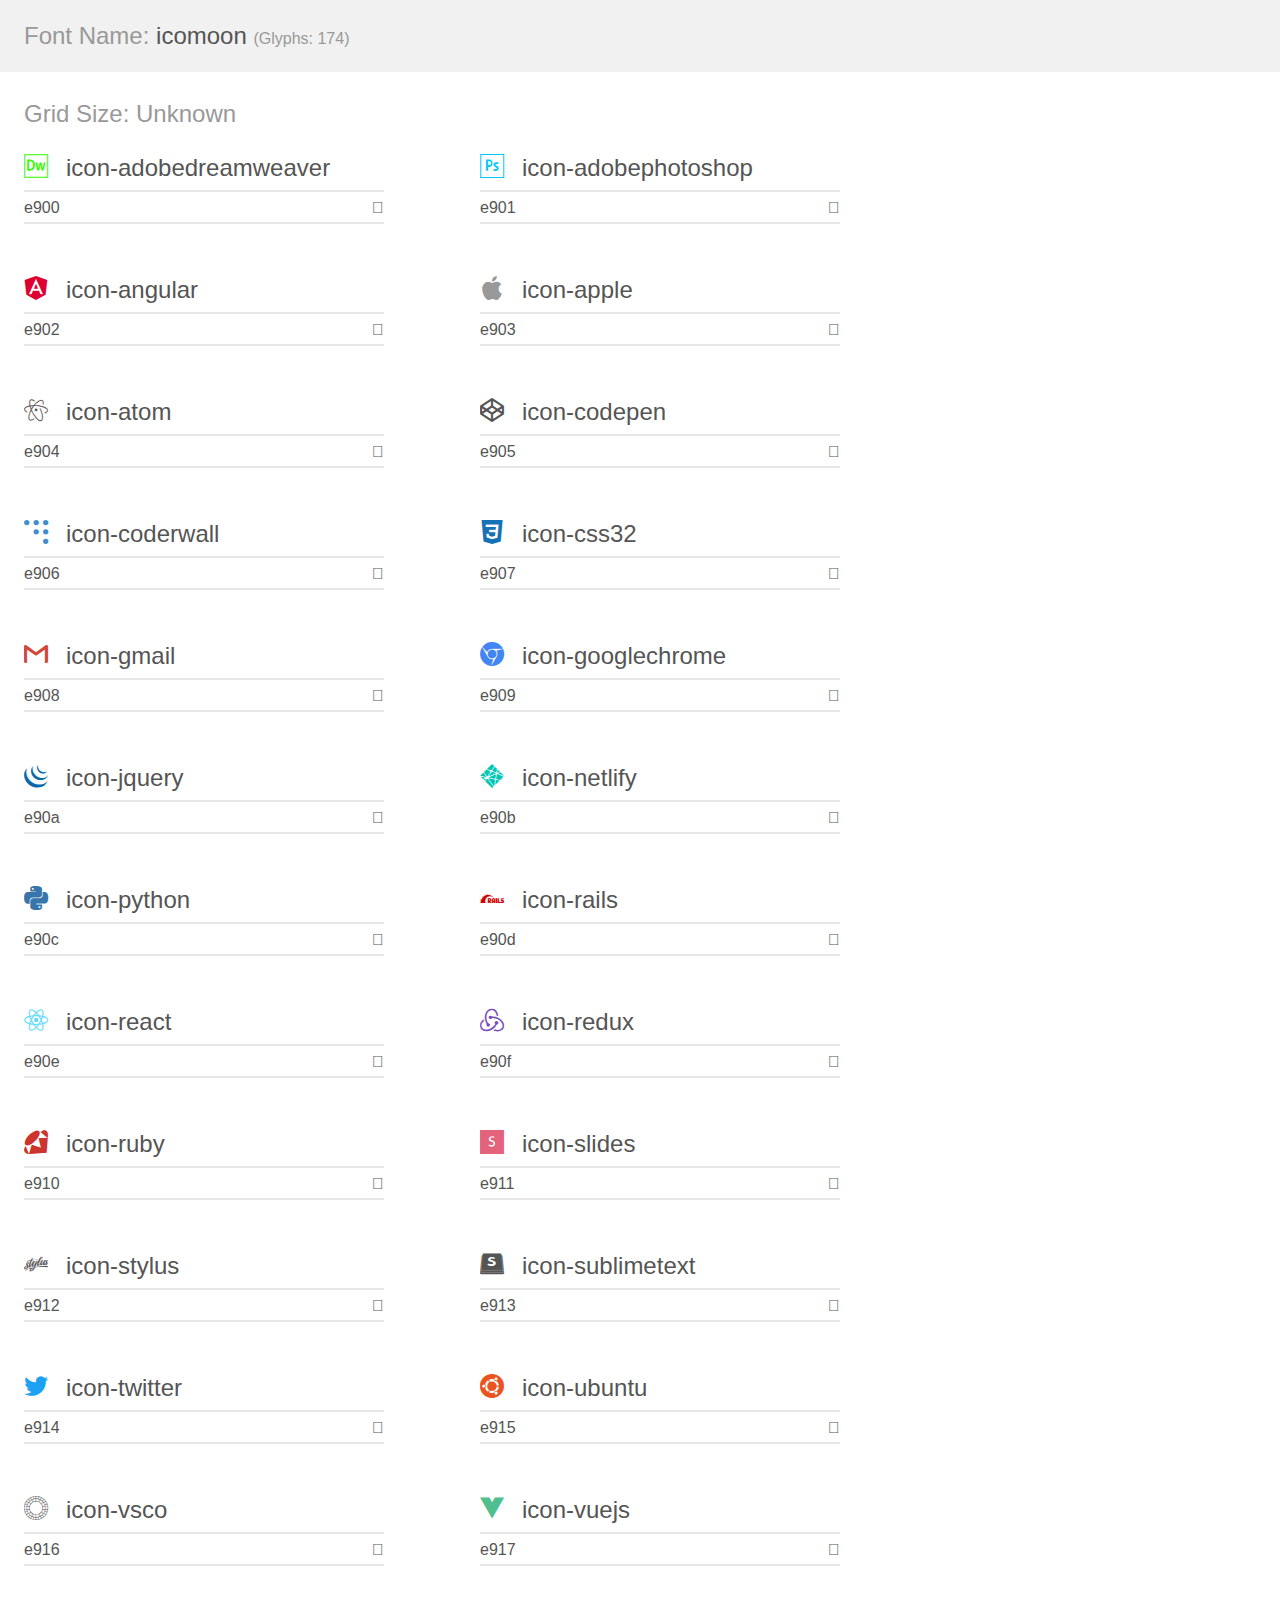
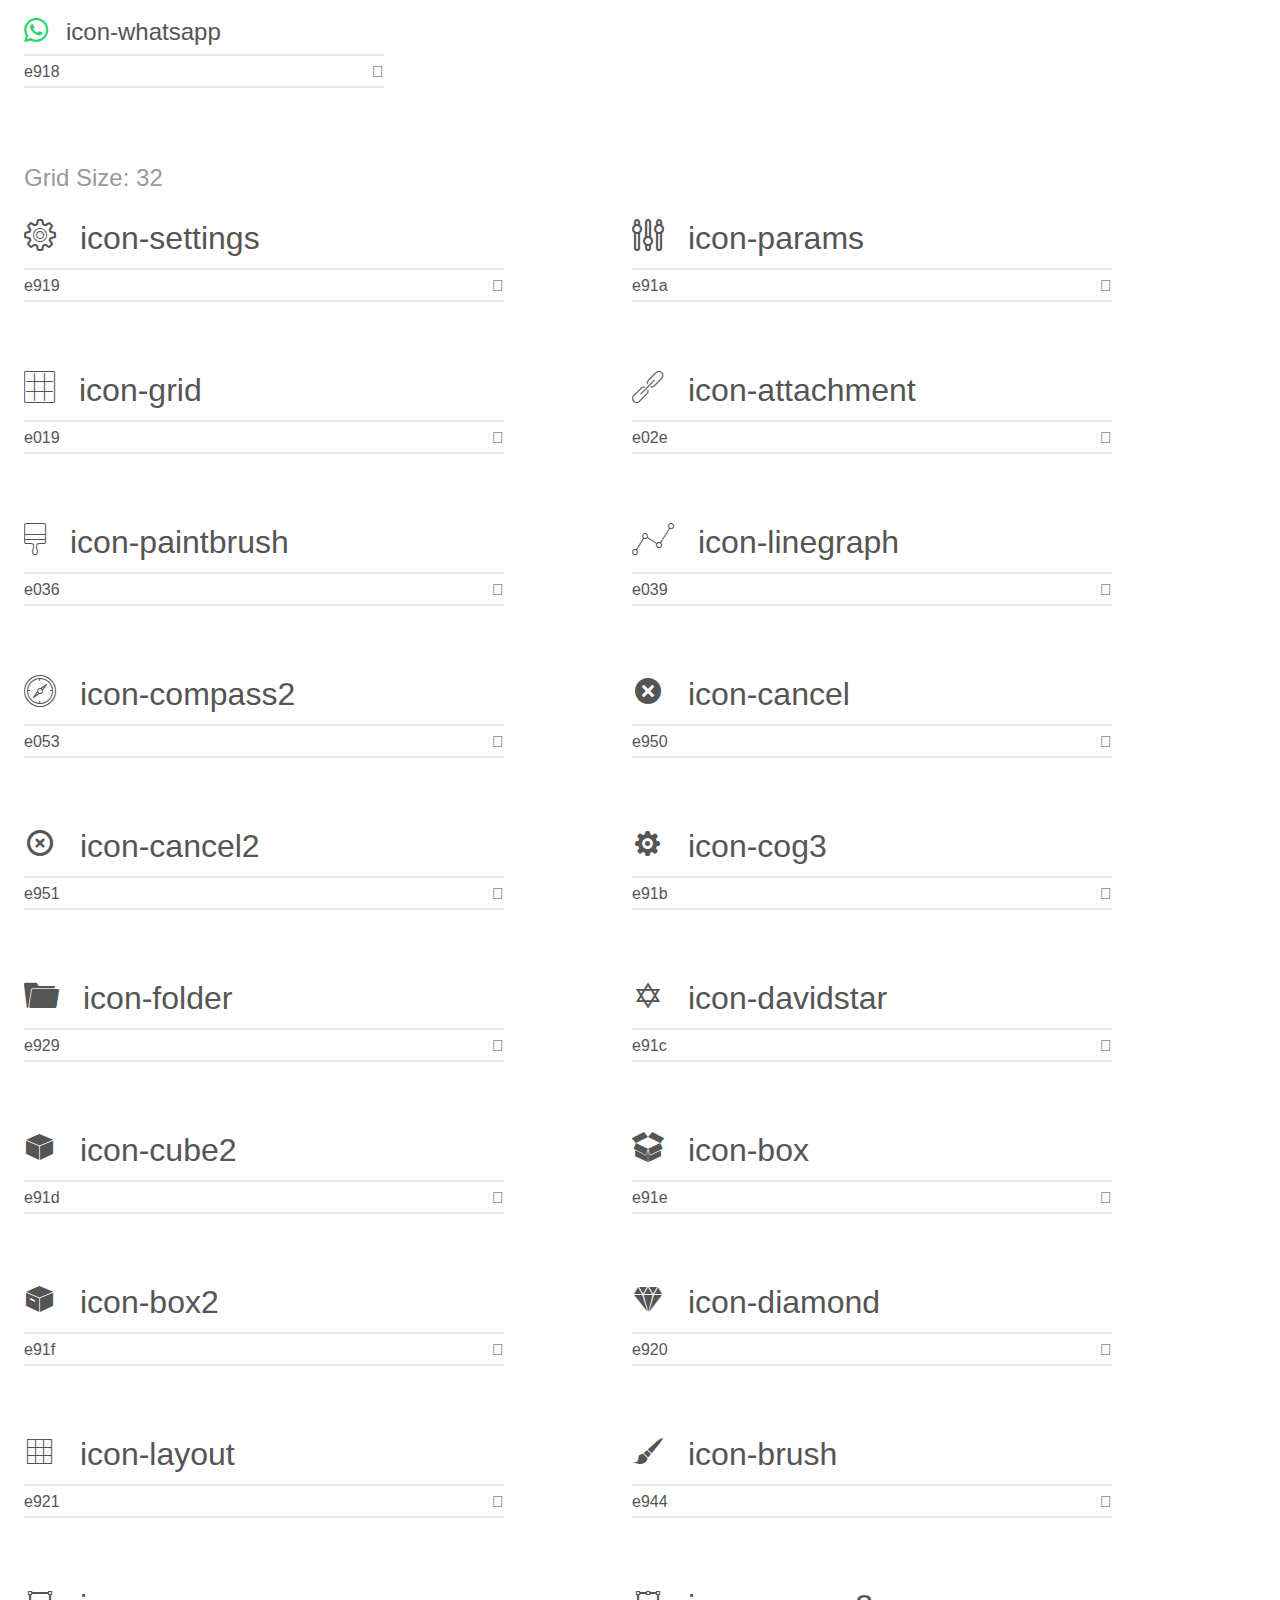
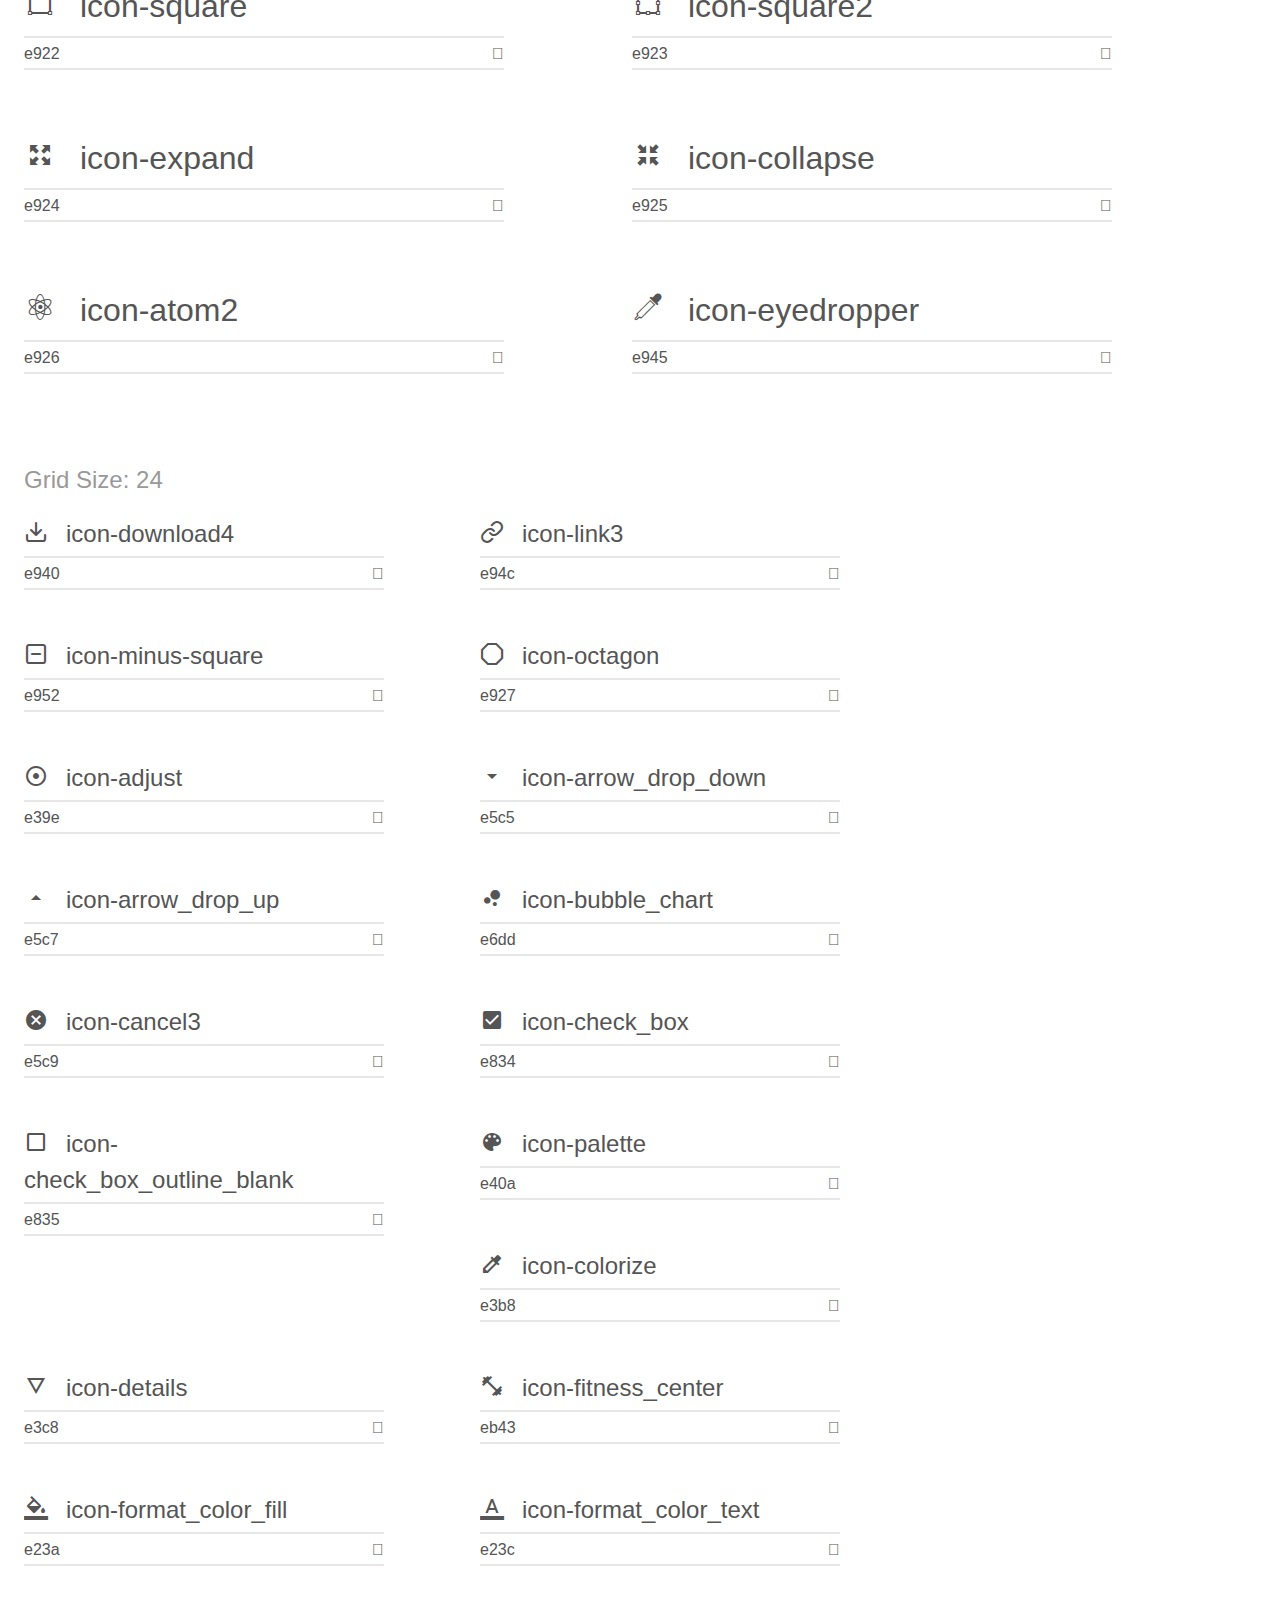
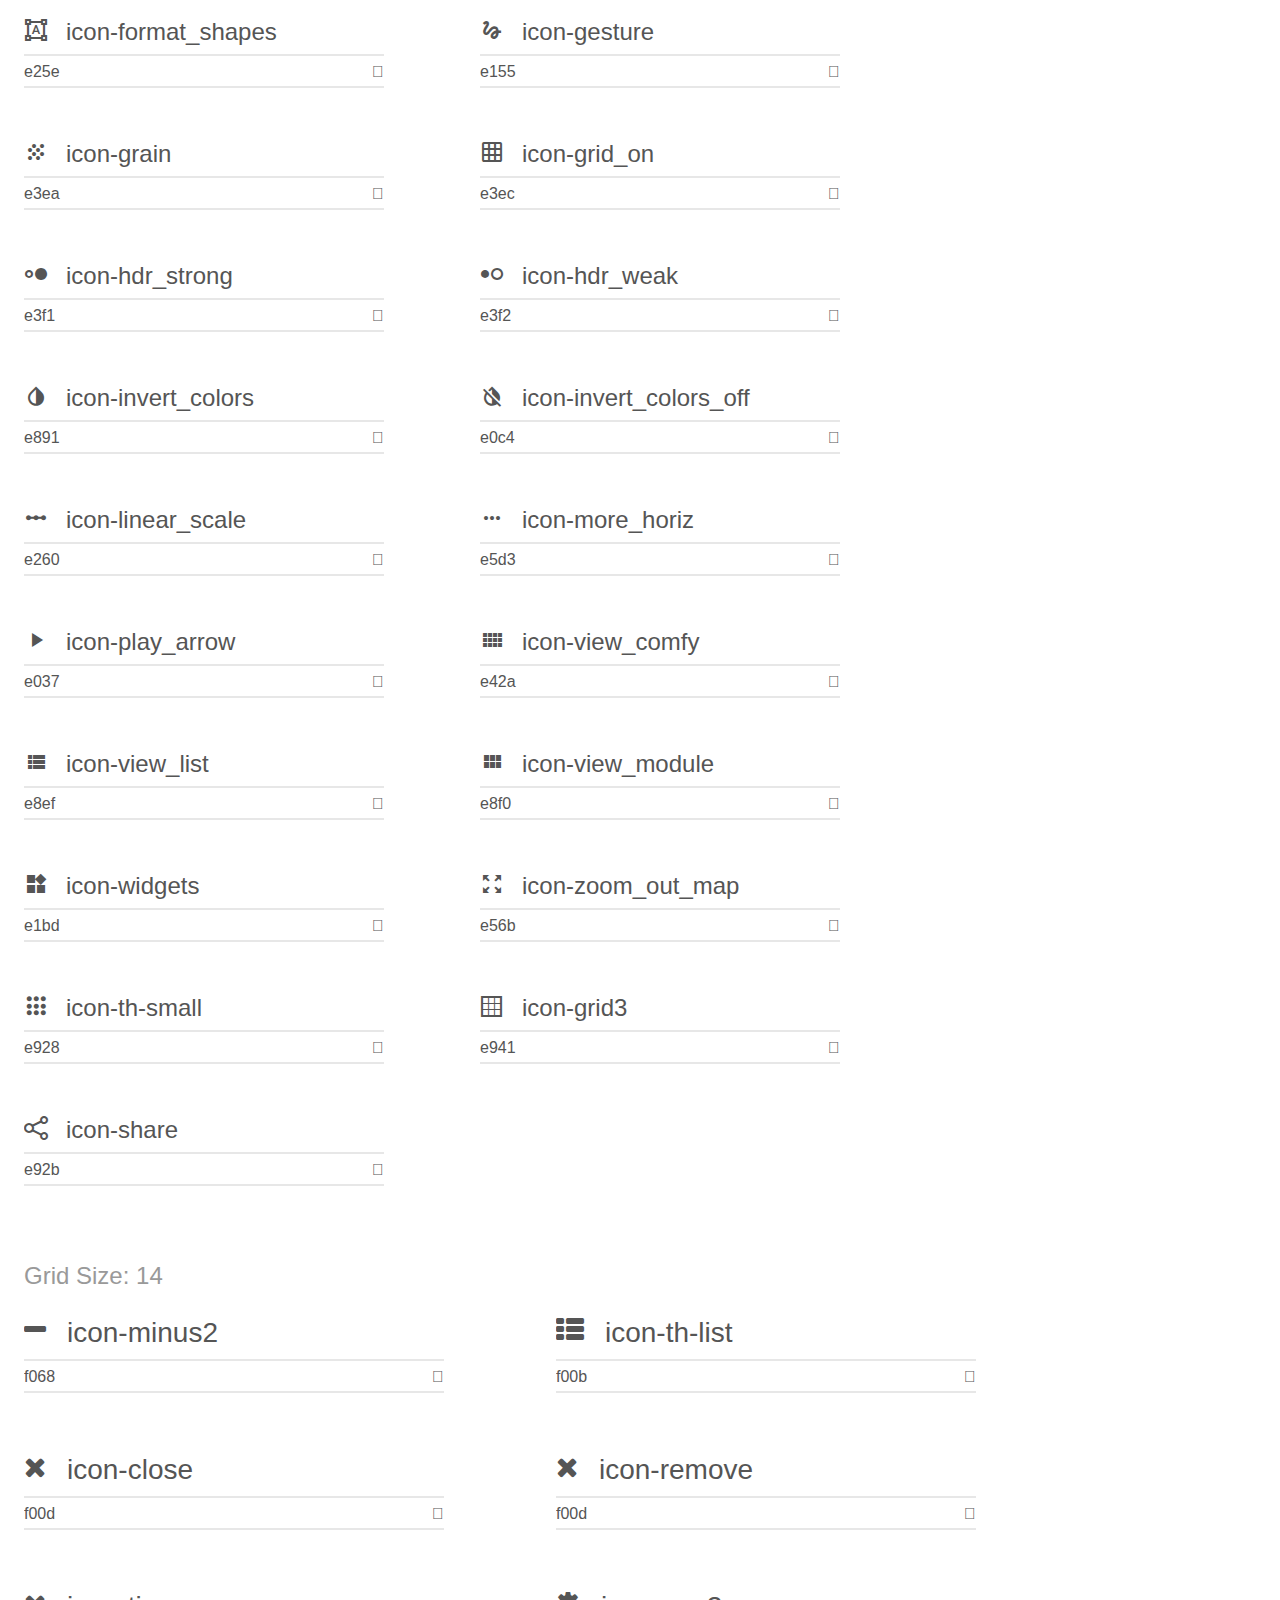
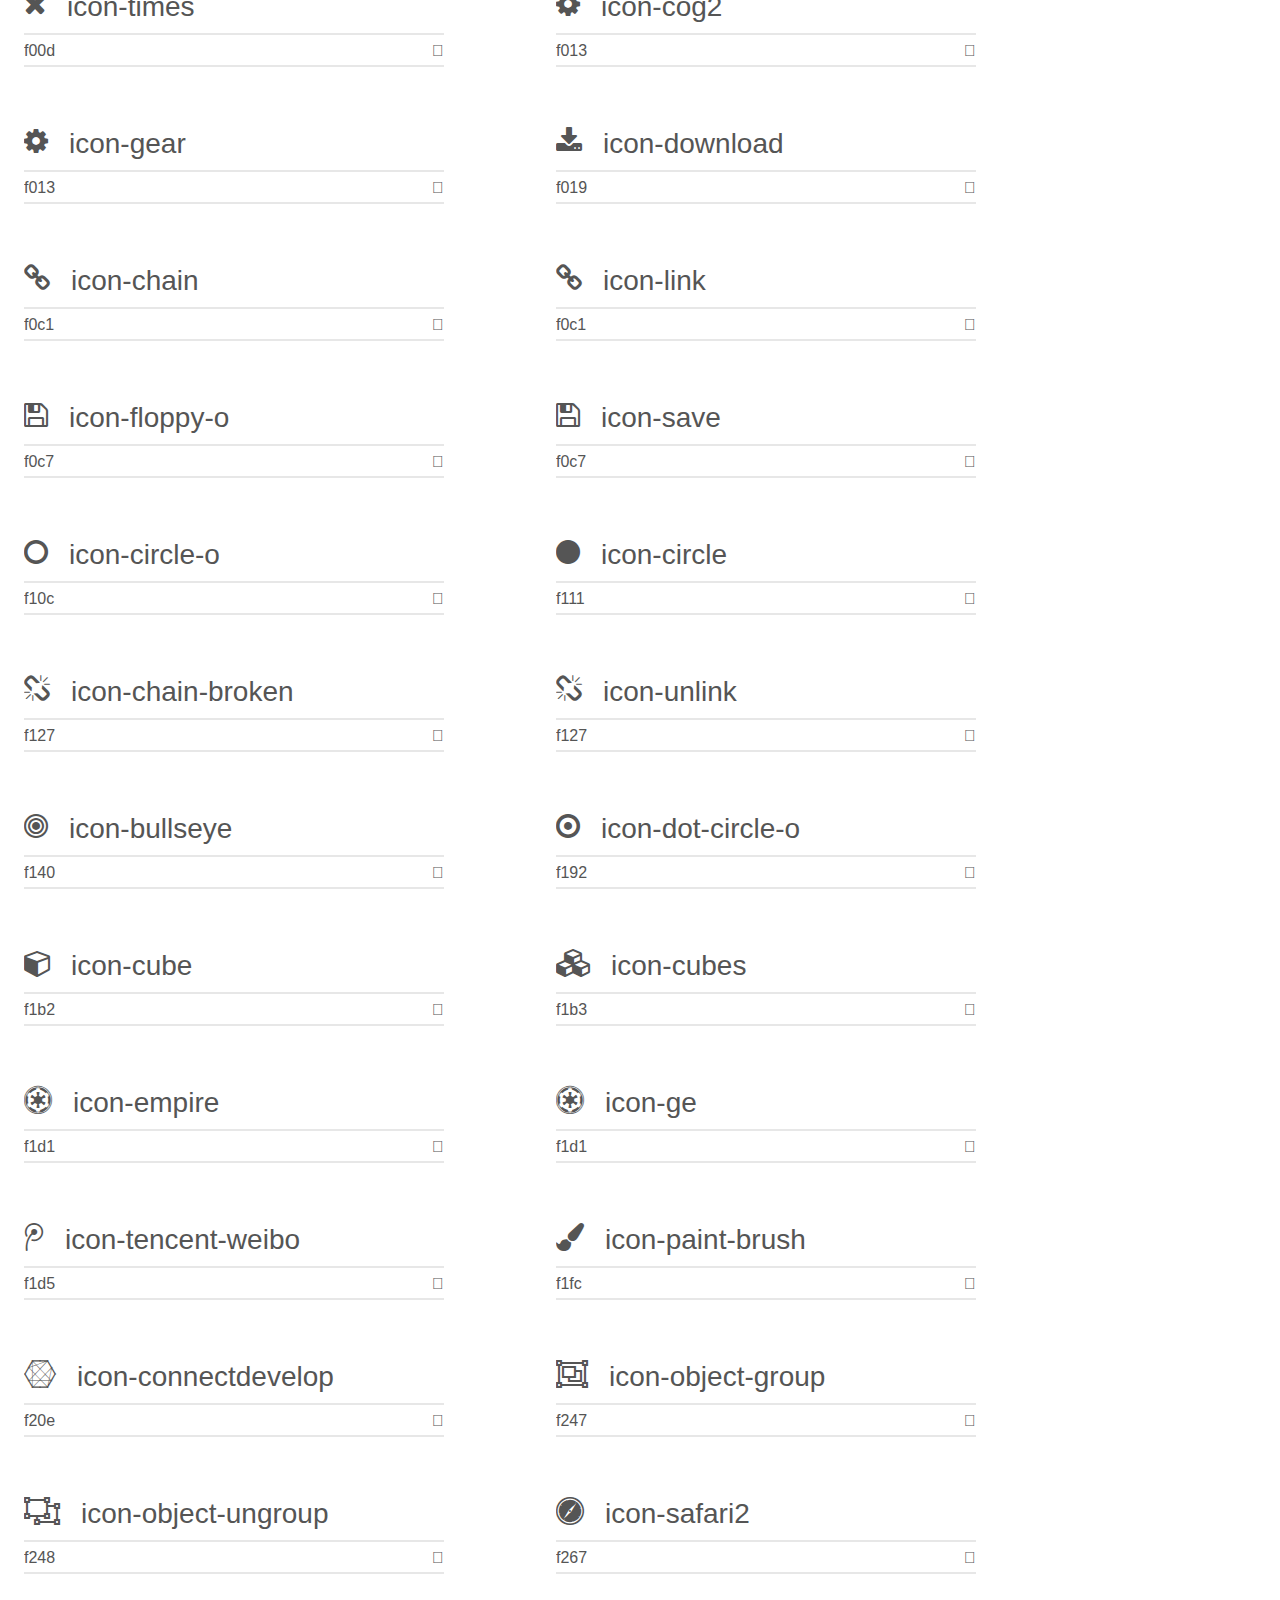
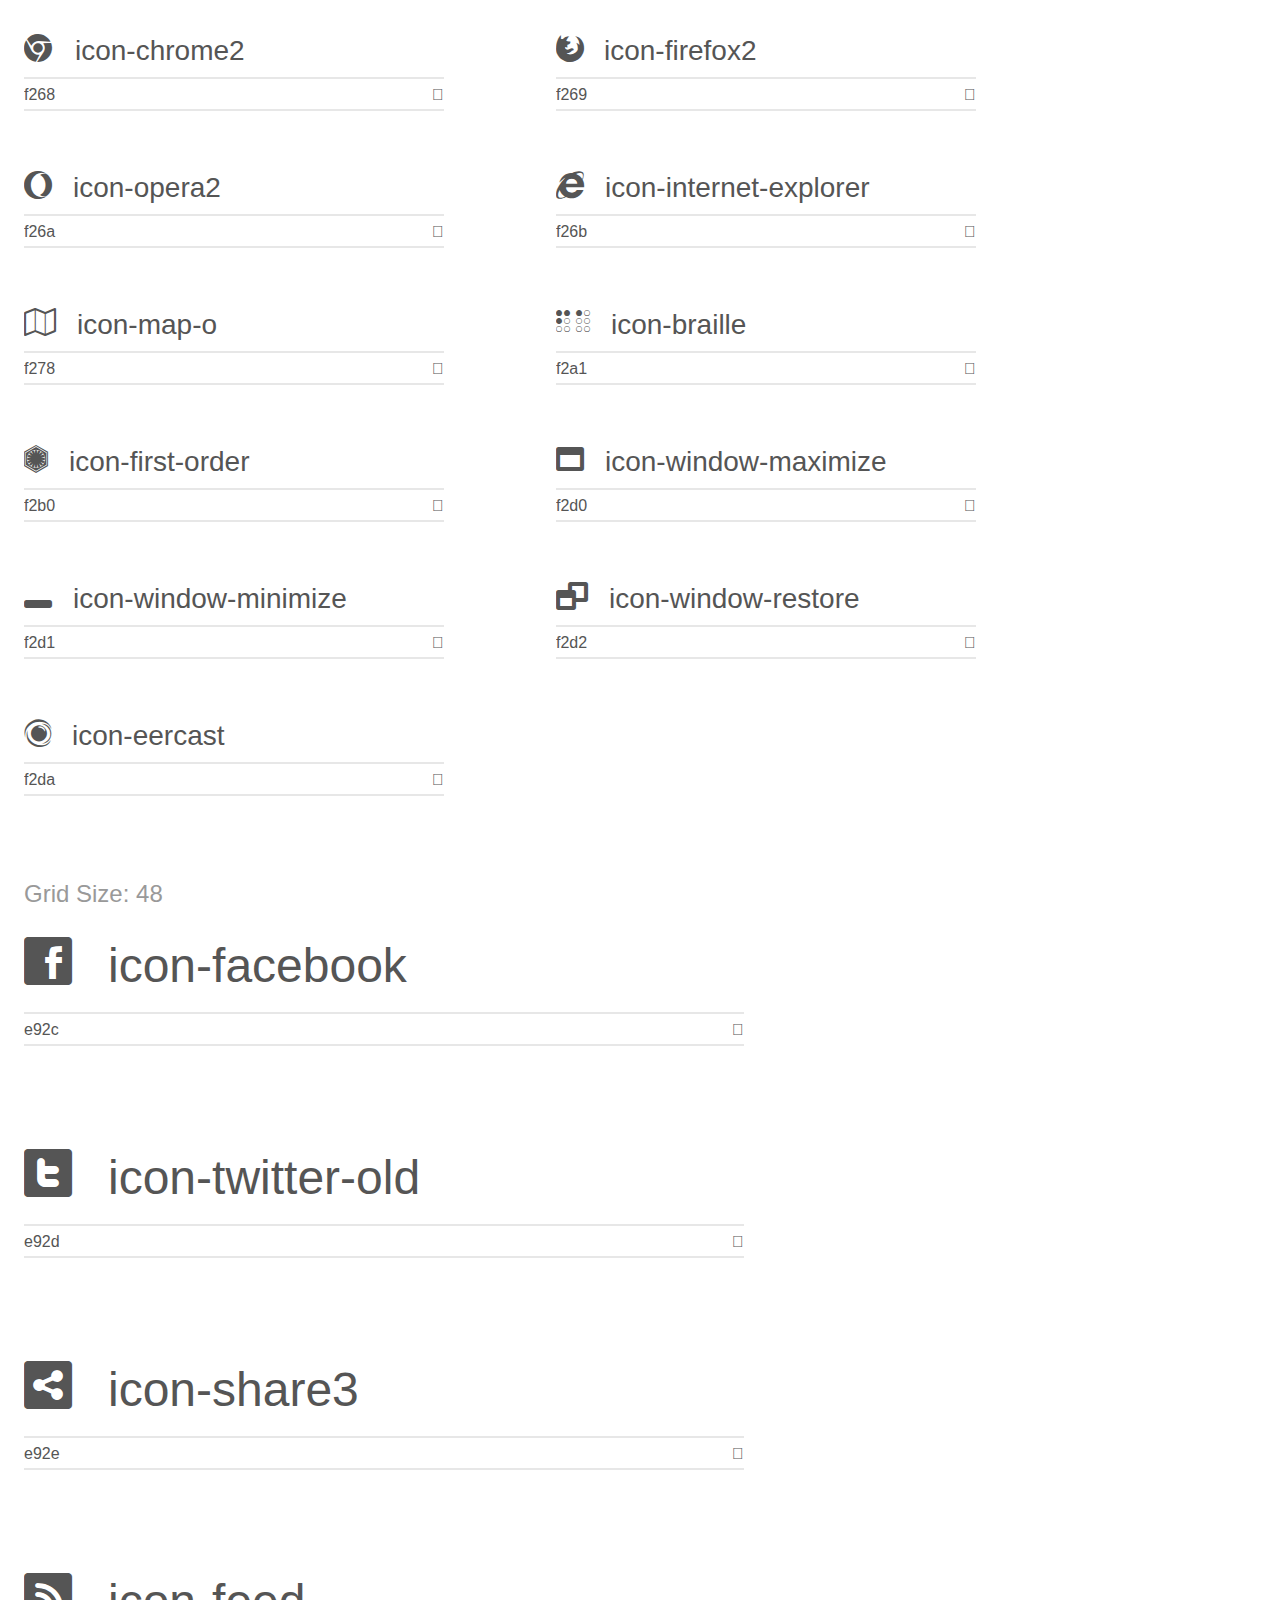
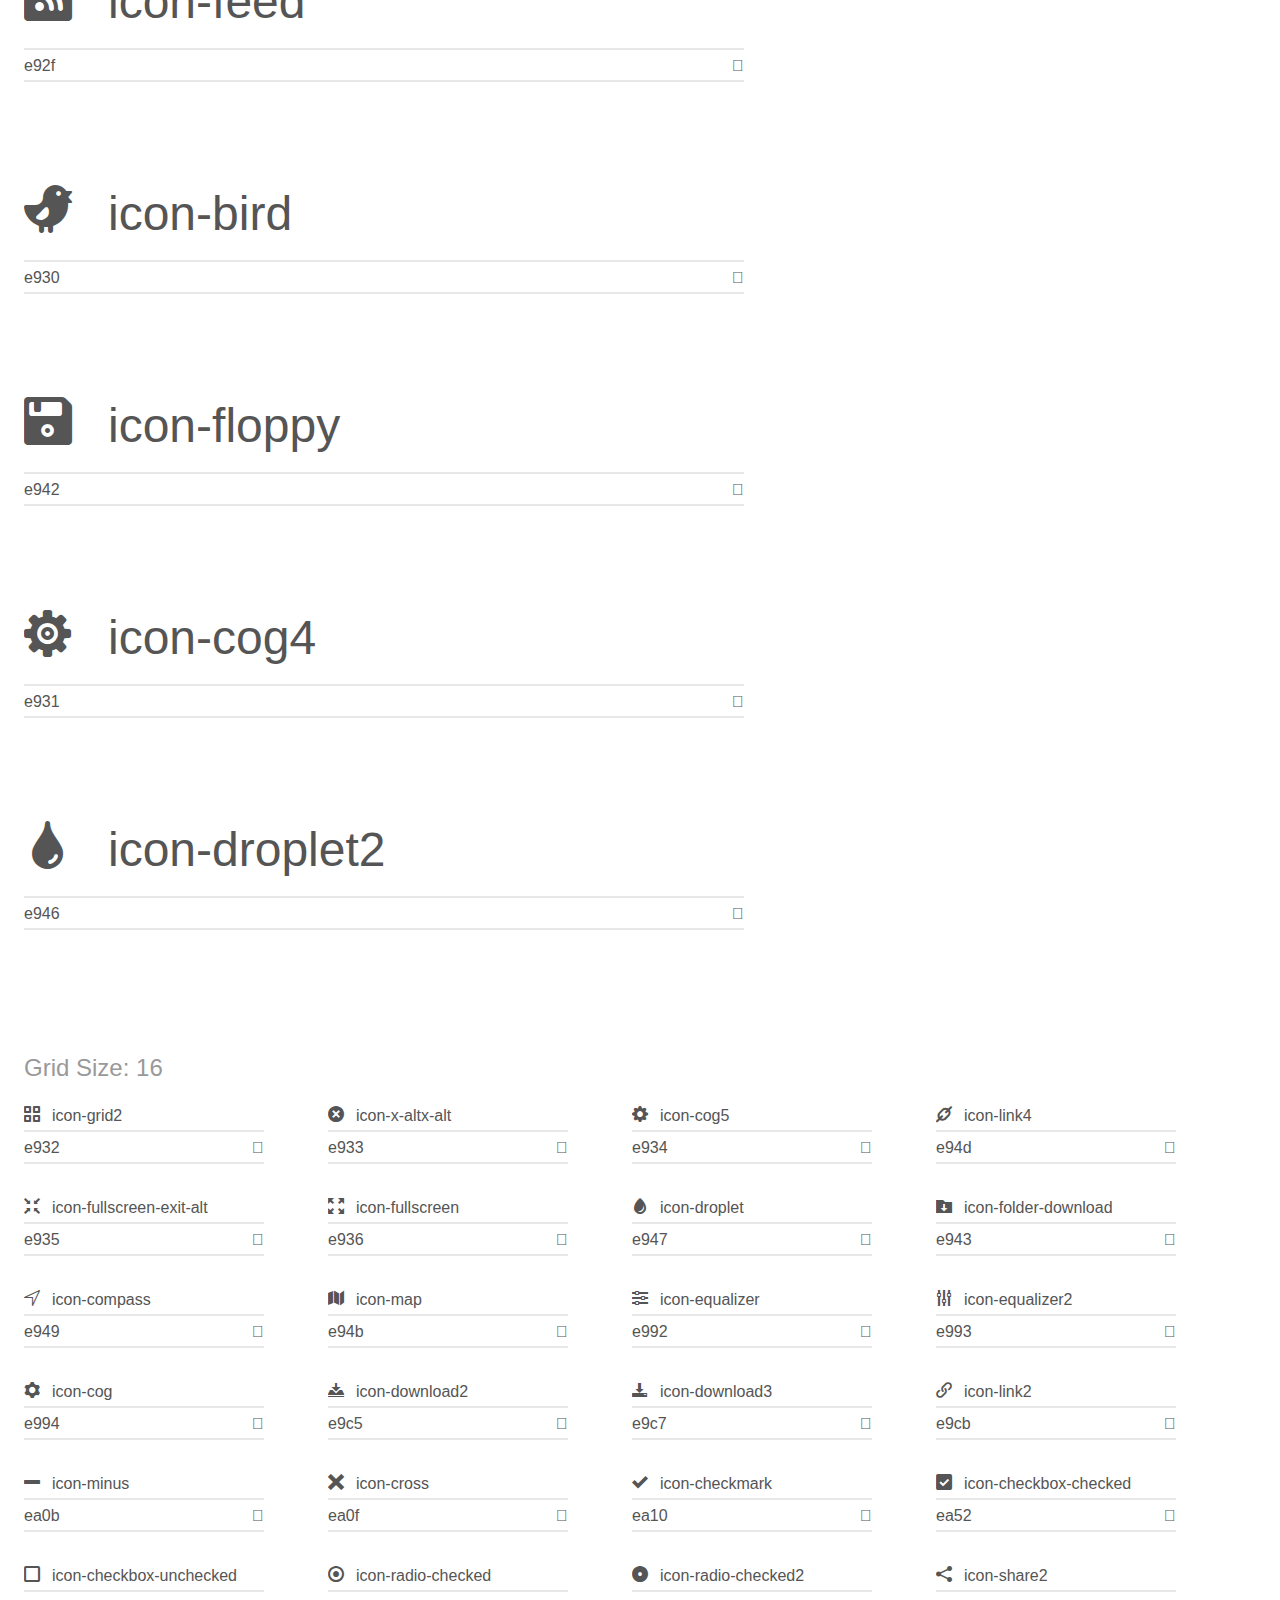
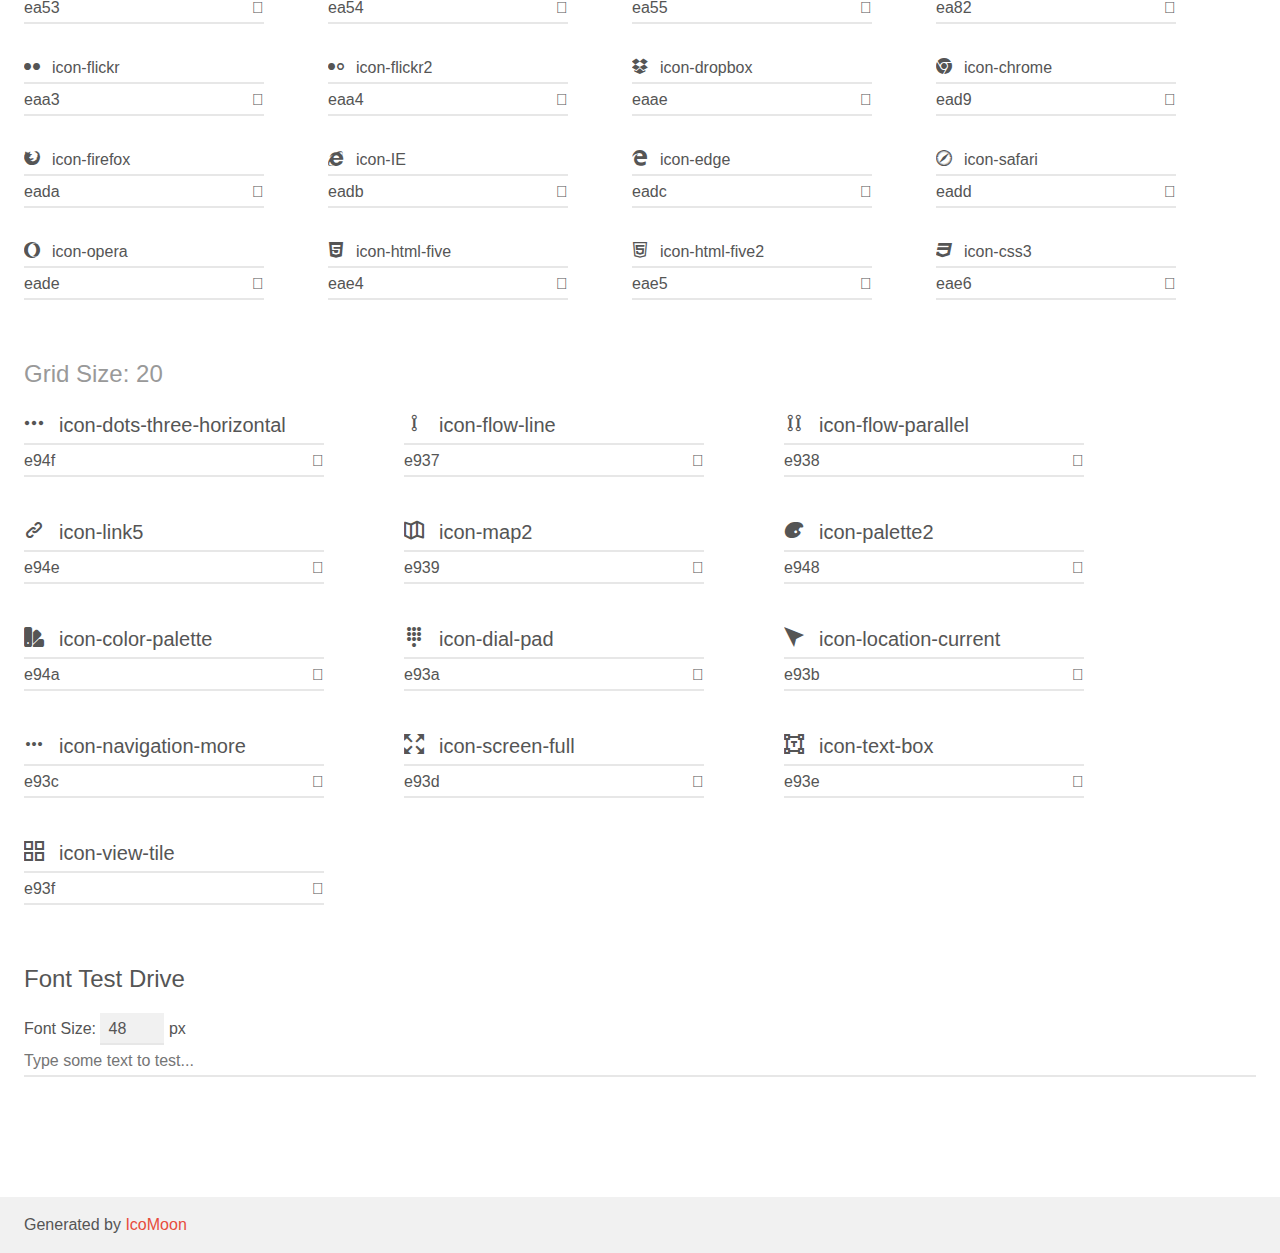
<file: src/lib/icomoon/demo.html>
<!doctype html>
<html>
<head>
    <meta charset="utf-8">
    <title>IcoMoon Demo</title>
    <meta name="description" content="An Icon Font Generated By IcoMoon.io">
    <meta name="viewport" content="width=device-width, initial-scale=1">
    <link rel="stylesheet" href="demo-files/demo.css">
    <link rel="stylesheet" href="style.css"></head>
<body>
    <div class="bgc1 clearfix">
        <h1 class="mhmm mvm"><span class="fgc1">Font Name:</span> icomoon <small class="fgc1">(Glyphs:&nbsp;174)</small></h1>
    </div>
    <div class="clearfix mhl ptl">
        <h1 class="mvm mtn fgc1">Grid Size: Unknown</h1>
        <div class="glyph fs1">
            <div class="clearfix bshadow0 pbs">
                <i class="icon-adobedreamweaver">
                
                </i>
                <span class="mls"> icon-adobedreamweaver</span>
            </div>
            <fieldset class="fs0 size1of1 clearfix hidden-false">
                <input type="text" readonly value="e900" class="unit size1of2" />
                <input type="text" maxlength="1" readonly value="&#xe900;" class="unitRight size1of2 talign-right" />
            </fieldset>
            <div class="fs0 bshadow0 clearfix hidden-true">
                <span class="unit pvs fgc1">liga: </span>
                <input type="text" readonly value="" class="liga unitRight" />
            </div>
        </div>
        <div class="glyph fs1">
            <div class="clearfix bshadow0 pbs">
                <i class="icon-adobephotoshop">
                
                </i>
                <span class="mls"> icon-adobephotoshop</span>
            </div>
            <fieldset class="fs0 size1of1 clearfix hidden-false">
                <input type="text" readonly value="e901" class="unit size1of2" />
                <input type="text" maxlength="1" readonly value="&#xe901;" class="unitRight size1of2 talign-right" />
            </fieldset>
            <div class="fs0 bshadow0 clearfix hidden-true">
                <span class="unit pvs fgc1">liga: </span>
                <input type="text" readonly value="" class="liga unitRight" />
            </div>
        </div>
        <div class="glyph fs1">
            <div class="clearfix bshadow0 pbs">
                <i class="icon-angular">
                
                </i>
                <span class="mls"> icon-angular</span>
            </div>
            <fieldset class="fs0 size1of1 clearfix hidden-false">
                <input type="text" readonly value="e902" class="unit size1of2" />
                <input type="text" maxlength="1" readonly value="&#xe902;" class="unitRight size1of2 talign-right" />
            </fieldset>
            <div class="fs0 bshadow0 clearfix hidden-true">
                <span class="unit pvs fgc1">liga: </span>
                <input type="text" readonly value="" class="liga unitRight" />
            </div>
        </div>
        <div class="glyph fs1">
            <div class="clearfix bshadow0 pbs">
                <i class="icon-apple">
                
                </i>
                <span class="mls"> icon-apple</span>
            </div>
            <fieldset class="fs0 size1of1 clearfix hidden-false">
                <input type="text" readonly value="e903" class="unit size1of2" />
                <input type="text" maxlength="1" readonly value="&#xe903;" class="unitRight size1of2 talign-right" />
            </fieldset>
            <div class="fs0 bshadow0 clearfix hidden-true">
                <span class="unit pvs fgc1">liga: </span>
                <input type="text" readonly value="" class="liga unitRight" />
            </div>
        </div>
        <div class="glyph fs1">
            <div class="clearfix bshadow0 pbs">
                <i class="icon-atom">
                
                </i>
                <span class="mls"> icon-atom</span>
            </div>
            <fieldset class="fs0 size1of1 clearfix hidden-false">
                <input type="text" readonly value="e904" class="unit size1of2" />
                <input type="text" maxlength="1" readonly value="&#xe904;" class="unitRight size1of2 talign-right" />
            </fieldset>
            <div class="fs0 bshadow0 clearfix hidden-true">
                <span class="unit pvs fgc1">liga: </span>
                <input type="text" readonly value="" class="liga unitRight" />
            </div>
        </div>
        <div class="glyph fs1">
            <div class="clearfix bshadow0 pbs">
                <i class="icon-codepen">
                
                </i>
                <span class="mls"> icon-codepen</span>
            </div>
            <fieldset class="fs0 size1of1 clearfix hidden-false">
                <input type="text" readonly value="e905" class="unit size1of2" />
                <input type="text" maxlength="1" readonly value="&#xe905;" class="unitRight size1of2 talign-right" />
            </fieldset>
            <div class="fs0 bshadow0 clearfix hidden-true">
                <span class="unit pvs fgc1">liga: </span>
                <input type="text" readonly value="" class="liga unitRight" />
            </div>
        </div>
        <div class="glyph fs1">
            <div class="clearfix bshadow0 pbs">
                <i class="icon-coderwall">
                
                </i>
                <span class="mls"> icon-coderwall</span>
            </div>
            <fieldset class="fs0 size1of1 clearfix hidden-false">
                <input type="text" readonly value="e906" class="unit size1of2" />
                <input type="text" maxlength="1" readonly value="&#xe906;" class="unitRight size1of2 talign-right" />
            </fieldset>
            <div class="fs0 bshadow0 clearfix hidden-true">
                <span class="unit pvs fgc1">liga: </span>
                <input type="text" readonly value="" class="liga unitRight" />
            </div>
        </div>
        <div class="glyph fs1">
            <div class="clearfix bshadow0 pbs">
                <i class="icon-css32">
                
                </i>
                <span class="mls"> icon-css32</span>
            </div>
            <fieldset class="fs0 size1of1 clearfix hidden-false">
                <input type="text" readonly value="e907" class="unit size1of2" />
                <input type="text" maxlength="1" readonly value="&#xe907;" class="unitRight size1of2 talign-right" />
            </fieldset>
            <div class="fs0 bshadow0 clearfix hidden-true">
                <span class="unit pvs fgc1">liga: </span>
                <input type="text" readonly value="" class="liga unitRight" />
            </div>
        </div>
        <div class="glyph fs1">
            <div class="clearfix bshadow0 pbs">
                <i class="icon-gmail">
                
                </i>
                <span class="mls"> icon-gmail</span>
            </div>
            <fieldset class="fs0 size1of1 clearfix hidden-false">
                <input type="text" readonly value="e908" class="unit size1of2" />
                <input type="text" maxlength="1" readonly value="&#xe908;" class="unitRight size1of2 talign-right" />
            </fieldset>
            <div class="fs0 bshadow0 clearfix hidden-true">
                <span class="unit pvs fgc1">liga: </span>
                <input type="text" readonly value="" class="liga unitRight" />
            </div>
        </div>
        <div class="glyph fs1">
            <div class="clearfix bshadow0 pbs">
                <i class="icon-googlechrome">
                
                </i>
                <span class="mls"> icon-googlechrome</span>
            </div>
            <fieldset class="fs0 size1of1 clearfix hidden-false">
                <input type="text" readonly value="e909" class="unit size1of2" />
                <input type="text" maxlength="1" readonly value="&#xe909;" class="unitRight size1of2 talign-right" />
            </fieldset>
            <div class="fs0 bshadow0 clearfix hidden-true">
                <span class="unit pvs fgc1">liga: </span>
                <input type="text" readonly value="" class="liga unitRight" />
            </div>
        </div>
        <div class="glyph fs1">
            <div class="clearfix bshadow0 pbs">
                <i class="icon-jquery">
                
                </i>
                <span class="mls"> icon-jquery</span>
            </div>
            <fieldset class="fs0 size1of1 clearfix hidden-false">
                <input type="text" readonly value="e90a" class="unit size1of2" />
                <input type="text" maxlength="1" readonly value="&#xe90a;" class="unitRight size1of2 talign-right" />
            </fieldset>
            <div class="fs0 bshadow0 clearfix hidden-true">
                <span class="unit pvs fgc1">liga: </span>
                <input type="text" readonly value="" class="liga unitRight" />
            </div>
        </div>
        <div class="glyph fs1">
            <div class="clearfix bshadow0 pbs">
                <i class="icon-netlify">
                
                </i>
                <span class="mls"> icon-netlify</span>
            </div>
            <fieldset class="fs0 size1of1 clearfix hidden-false">
                <input type="text" readonly value="e90b" class="unit size1of2" />
                <input type="text" maxlength="1" readonly value="&#xe90b;" class="unitRight size1of2 talign-right" />
            </fieldset>
            <div class="fs0 bshadow0 clearfix hidden-true">
                <span class="unit pvs fgc1">liga: </span>
                <input type="text" readonly value="" class="liga unitRight" />
            </div>
        </div>
        <div class="glyph fs1">
            <div class="clearfix bshadow0 pbs">
                <i class="icon-python">
                
                </i>
                <span class="mls"> icon-python</span>
            </div>
            <fieldset class="fs0 size1of1 clearfix hidden-false">
                <input type="text" readonly value="e90c" class="unit size1of2" />
                <input type="text" maxlength="1" readonly value="&#xe90c;" class="unitRight size1of2 talign-right" />
            </fieldset>
            <div class="fs0 bshadow0 clearfix hidden-true">
                <span class="unit pvs fgc1">liga: </span>
                <input type="text" readonly value="" class="liga unitRight" />
            </div>
        </div>
        <div class="glyph fs1">
            <div class="clearfix bshadow0 pbs">
                <i class="icon-rails">
                
                </i>
                <span class="mls"> icon-rails</span>
            </div>
            <fieldset class="fs0 size1of1 clearfix hidden-false">
                <input type="text" readonly value="e90d" class="unit size1of2" />
                <input type="text" maxlength="1" readonly value="&#xe90d;" class="unitRight size1of2 talign-right" />
            </fieldset>
            <div class="fs0 bshadow0 clearfix hidden-true">
                <span class="unit pvs fgc1">liga: </span>
                <input type="text" readonly value="" class="liga unitRight" />
            </div>
        </div>
        <div class="glyph fs1">
            <div class="clearfix bshadow0 pbs">
                <i class="icon-react">
                
                </i>
                <span class="mls"> icon-react</span>
            </div>
            <fieldset class="fs0 size1of1 clearfix hidden-false">
                <input type="text" readonly value="e90e" class="unit size1of2" />
                <input type="text" maxlength="1" readonly value="&#xe90e;" class="unitRight size1of2 talign-right" />
            </fieldset>
            <div class="fs0 bshadow0 clearfix hidden-true">
                <span class="unit pvs fgc1">liga: </span>
                <input type="text" readonly value="" class="liga unitRight" />
            </div>
        </div>
        <div class="glyph fs1">
            <div class="clearfix bshadow0 pbs">
                <i class="icon-redux">
                
                </i>
                <span class="mls"> icon-redux</span>
            </div>
            <fieldset class="fs0 size1of1 clearfix hidden-false">
                <input type="text" readonly value="e90f" class="unit size1of2" />
                <input type="text" maxlength="1" readonly value="&#xe90f;" class="unitRight size1of2 talign-right" />
            </fieldset>
            <div class="fs0 bshadow0 clearfix hidden-true">
                <span class="unit pvs fgc1">liga: </span>
                <input type="text" readonly value="" class="liga unitRight" />
            </div>
        </div>
        <div class="glyph fs1">
            <div class="clearfix bshadow0 pbs">
                <i class="icon-ruby">
                
                </i>
                <span class="mls"> icon-ruby</span>
            </div>
            <fieldset class="fs0 size1of1 clearfix hidden-false">
                <input type="text" readonly value="e910" class="unit size1of2" />
                <input type="text" maxlength="1" readonly value="&#xe910;" class="unitRight size1of2 talign-right" />
            </fieldset>
            <div class="fs0 bshadow0 clearfix hidden-true">
                <span class="unit pvs fgc1">liga: </span>
                <input type="text" readonly value="" class="liga unitRight" />
            </div>
        </div>
        <div class="glyph fs1">
            <div class="clearfix bshadow0 pbs">
                <i class="icon-slides">
                
                </i>
                <span class="mls"> icon-slides</span>
            </div>
            <fieldset class="fs0 size1of1 clearfix hidden-false">
                <input type="text" readonly value="e911" class="unit size1of2" />
                <input type="text" maxlength="1" readonly value="&#xe911;" class="unitRight size1of2 talign-right" />
            </fieldset>
            <div class="fs0 bshadow0 clearfix hidden-true">
                <span class="unit pvs fgc1">liga: </span>
                <input type="text" readonly value="" class="liga unitRight" />
            </div>
        </div>
        <div class="glyph fs1">
            <div class="clearfix bshadow0 pbs">
                <i class="icon-stylus">
                
                </i>
                <span class="mls"> icon-stylus</span>
            </div>
            <fieldset class="fs0 size1of1 clearfix hidden-false">
                <input type="text" readonly value="e912" class="unit size1of2" />
                <input type="text" maxlength="1" readonly value="&#xe912;" class="unitRight size1of2 talign-right" />
            </fieldset>
            <div class="fs0 bshadow0 clearfix hidden-true">
                <span class="unit pvs fgc1">liga: </span>
                <input type="text" readonly value="" class="liga unitRight" />
            </div>
        </div>
        <div class="glyph fs1">
            <div class="clearfix bshadow0 pbs">
                <i class="icon-sublimetext">
                
                </i>
                <span class="mls"> icon-sublimetext</span>
            </div>
            <fieldset class="fs0 size1of1 clearfix hidden-false">
                <input type="text" readonly value="e913" class="unit size1of2" />
                <input type="text" maxlength="1" readonly value="&#xe913;" class="unitRight size1of2 talign-right" />
            </fieldset>
            <div class="fs0 bshadow0 clearfix hidden-true">
                <span class="unit pvs fgc1">liga: </span>
                <input type="text" readonly value="" class="liga unitRight" />
            </div>
        </div>
        <div class="glyph fs1">
            <div class="clearfix bshadow0 pbs">
                <i class="icon-twitter">
                
                </i>
                <span class="mls"> icon-twitter</span>
            </div>
            <fieldset class="fs0 size1of1 clearfix hidden-false">
                <input type="text" readonly value="e914" class="unit size1of2" />
                <input type="text" maxlength="1" readonly value="&#xe914;" class="unitRight size1of2 talign-right" />
            </fieldset>
            <div class="fs0 bshadow0 clearfix hidden-true">
                <span class="unit pvs fgc1">liga: </span>
                <input type="text" readonly value="" class="liga unitRight" />
            </div>
        </div>
        <div class="glyph fs1">
            <div class="clearfix bshadow0 pbs">
                <i class="icon-ubuntu">
                
                </i>
                <span class="mls"> icon-ubuntu</span>
            </div>
            <fieldset class="fs0 size1of1 clearfix hidden-false">
                <input type="text" readonly value="e915" class="unit size1of2" />
                <input type="text" maxlength="1" readonly value="&#xe915;" class="unitRight size1of2 talign-right" />
            </fieldset>
            <div class="fs0 bshadow0 clearfix hidden-true">
                <span class="unit pvs fgc1">liga: </span>
                <input type="text" readonly value="" class="liga unitRight" />
            </div>
        </div>
        <div class="glyph fs1">
            <div class="clearfix bshadow0 pbs">
                <i class="icon-vsco">
                
                </i>
                <span class="mls"> icon-vsco</span>
            </div>
            <fieldset class="fs0 size1of1 clearfix hidden-false">
                <input type="text" readonly value="e916" class="unit size1of2" />
                <input type="text" maxlength="1" readonly value="&#xe916;" class="unitRight size1of2 talign-right" />
            </fieldset>
            <div class="fs0 bshadow0 clearfix hidden-true">
                <span class="unit pvs fgc1">liga: </span>
                <input type="text" readonly value="" class="liga unitRight" />
            </div>
        </div>
        <div class="glyph fs1">
            <div class="clearfix bshadow0 pbs">
                <i class="icon-vuejs">
                
                </i>
                <span class="mls"> icon-vuejs</span>
            </div>
            <fieldset class="fs0 size1of1 clearfix hidden-false">
                <input type="text" readonly value="e917" class="unit size1of2" />
                <input type="text" maxlength="1" readonly value="&#xe917;" class="unitRight size1of2 talign-right" />
            </fieldset>
            <div class="fs0 bshadow0 clearfix hidden-true">
                <span class="unit pvs fgc1">liga: </span>
                <input type="text" readonly value="" class="liga unitRight" />
            </div>
        </div>
        <div class="glyph fs1">
            <div class="clearfix bshadow0 pbs">
                <i class="icon-whatsapp">
                
                </i>
                <span class="mls"> icon-whatsapp</span>
            </div>
            <fieldset class="fs0 size1of1 clearfix hidden-false">
                <input type="text" readonly value="e918" class="unit size1of2" />
                <input type="text" maxlength="1" readonly value="&#xe918;" class="unitRight size1of2 talign-right" />
            </fieldset>
            <div class="fs0 bshadow0 clearfix hidden-true">
                <span class="unit pvs fgc1">liga: </span>
                <input type="text" readonly value="" class="liga unitRight" />
            </div>
        </div>
    </div>
    <div class="clearfix mhl ptl">
        <h1 class="mvm mtn fgc1">Grid Size: 32</h1>
        <div class="glyph fs2">
            <div class="clearfix bshadow0 pbs">
                <i class="icon-settings">
                
                </i>
                <span class="mls"> icon-settings</span>
            </div>
            <fieldset class="fs0 size1of1 clearfix hidden-false">
                <input type="text" readonly value="e919" class="unit size1of2" />
                <input type="text" maxlength="1" readonly value="&#xe919;" class="unitRight size1of2 talign-right" />
            </fieldset>
            <div class="fs0 bshadow0 clearfix hidden-true">
                <span class="unit pvs fgc1">liga: </span>
                <input type="text" readonly value="" class="liga unitRight" />
            </div>
        </div>
        <div class="glyph fs2">
            <div class="clearfix bshadow0 pbs">
                <i class="icon-params">
                
                </i>
                <span class="mls"> icon-params</span>
            </div>
            <fieldset class="fs0 size1of1 clearfix hidden-false">
                <input type="text" readonly value="e91a" class="unit size1of2" />
                <input type="text" maxlength="1" readonly value="&#xe91a;" class="unitRight size1of2 talign-right" />
            </fieldset>
            <div class="fs0 bshadow0 clearfix hidden-true">
                <span class="unit pvs fgc1">liga: </span>
                <input type="text" readonly value="" class="liga unitRight" />
            </div>
        </div>
        <div class="glyph fs2">
            <div class="clearfix bshadow0 pbs">
                <i class="icon-grid">
                
                </i>
                <span class="mls"> icon-grid</span>
            </div>
            <fieldset class="fs0 size1of1 clearfix hidden-false">
                <input type="text" readonly value="e019" class="unit size1of2" />
                <input type="text" maxlength="1" readonly value="&#xe019;" class="unitRight size1of2 talign-right" />
            </fieldset>
            <div class="fs0 bshadow0 clearfix hidden-true">
                <span class="unit pvs fgc1">liga: </span>
                <input type="text" readonly value="" class="liga unitRight" />
            </div>
        </div>
        <div class="glyph fs2">
            <div class="clearfix bshadow0 pbs">
                <i class="icon-attachment">
                
                </i>
                <span class="mls"> icon-attachment</span>
            </div>
            <fieldset class="fs0 size1of1 clearfix hidden-false">
                <input type="text" readonly value="e02e" class="unit size1of2" />
                <input type="text" maxlength="1" readonly value="&#xe02e;" class="unitRight size1of2 talign-right" />
            </fieldset>
            <div class="fs0 bshadow0 clearfix hidden-true">
                <span class="unit pvs fgc1">liga: </span>
                <input type="text" readonly value="" class="liga unitRight" />
            </div>
        </div>
        <div class="glyph fs2">
            <div class="clearfix bshadow0 pbs">
                <i class="icon-paintbrush">
                
                </i>
                <span class="mls"> icon-paintbrush</span>
            </div>
            <fieldset class="fs0 size1of1 clearfix hidden-false">
                <input type="text" readonly value="e036" class="unit size1of2" />
                <input type="text" maxlength="1" readonly value="&#xe036;" class="unitRight size1of2 talign-right" />
            </fieldset>
            <div class="fs0 bshadow0 clearfix hidden-true">
                <span class="unit pvs fgc1">liga: </span>
                <input type="text" readonly value="" class="liga unitRight" />
            </div>
        </div>
        <div class="glyph fs2">
            <div class="clearfix bshadow0 pbs">
                <i class="icon-linegraph">
                
                </i>
                <span class="mls"> icon-linegraph</span>
            </div>
            <fieldset class="fs0 size1of1 clearfix hidden-false">
                <input type="text" readonly value="e039" class="unit size1of2" />
                <input type="text" maxlength="1" readonly value="&#xe039;" class="unitRight size1of2 talign-right" />
            </fieldset>
            <div class="fs0 bshadow0 clearfix hidden-true">
                <span class="unit pvs fgc1">liga: </span>
                <input type="text" readonly value="" class="liga unitRight" />
            </div>
        </div>
        <div class="glyph fs2">
            <div class="clearfix bshadow0 pbs">
                <i class="icon-compass2">
                
                </i>
                <span class="mls"> icon-compass2</span>
            </div>
            <fieldset class="fs0 size1of1 clearfix hidden-false">
                <input type="text" readonly value="e053" class="unit size1of2" />
                <input type="text" maxlength="1" readonly value="&#xe053;" class="unitRight size1of2 talign-right" />
            </fieldset>
            <div class="fs0 bshadow0 clearfix hidden-true">
                <span class="unit pvs fgc1">liga: </span>
                <input type="text" readonly value="" class="liga unitRight" />
            </div>
        </div>
        <div class="glyph fs2">
            <div class="clearfix bshadow0 pbs">
                <i class="icon-cancel">
                
                </i>
                <span class="mls"> icon-cancel</span>
            </div>
            <fieldset class="fs0 size1of1 clearfix hidden-false">
                <input type="text" readonly value="e950" class="unit size1of2" />
                <input type="text" maxlength="1" readonly value="&#xe950;" class="unitRight size1of2 talign-right" />
            </fieldset>
            <div class="fs0 bshadow0 clearfix hidden-true">
                <span class="unit pvs fgc1">liga: </span>
                <input type="text" readonly value="" class="liga unitRight" />
            </div>
        </div>
        <div class="glyph fs2">
            <div class="clearfix bshadow0 pbs">
                <i class="icon-cancel2">
                
                </i>
                <span class="mls"> icon-cancel2</span>
            </div>
            <fieldset class="fs0 size1of1 clearfix hidden-false">
                <input type="text" readonly value="e951" class="unit size1of2" />
                <input type="text" maxlength="1" readonly value="&#xe951;" class="unitRight size1of2 talign-right" />
            </fieldset>
            <div class="fs0 bshadow0 clearfix hidden-true">
                <span class="unit pvs fgc1">liga: </span>
                <input type="text" readonly value="" class="liga unitRight" />
            </div>
        </div>
        <div class="glyph fs2">
            <div class="clearfix bshadow0 pbs">
                <i class="icon-cog3">
                
                </i>
                <span class="mls"> icon-cog3</span>
            </div>
            <fieldset class="fs0 size1of1 clearfix hidden-false">
                <input type="text" readonly value="e91b" class="unit size1of2" />
                <input type="text" maxlength="1" readonly value="&#xe91b;" class="unitRight size1of2 talign-right" />
            </fieldset>
            <div class="fs0 bshadow0 clearfix hidden-true">
                <span class="unit pvs fgc1">liga: </span>
                <input type="text" readonly value="" class="liga unitRight" />
            </div>
        </div>
        <div class="glyph fs2">
            <div class="clearfix bshadow0 pbs">
                <i class="icon-folder">
                
                </i>
                <span class="mls"> icon-folder</span>
            </div>
            <fieldset class="fs0 size1of1 clearfix hidden-false">
                <input type="text" readonly value="e929" class="unit size1of2" />
                <input type="text" maxlength="1" readonly value="&#xe929;" class="unitRight size1of2 talign-right" />
            </fieldset>
            <div class="fs0 bshadow0 clearfix hidden-true">
                <span class="unit pvs fgc1">liga: </span>
                <input type="text" readonly value="" class="liga unitRight" />
            </div>
        </div>
        <div class="glyph fs2">
            <div class="clearfix bshadow0 pbs">
                <i class="icon-davidstar">
                
                </i>
                <span class="mls"> icon-davidstar</span>
            </div>
            <fieldset class="fs0 size1of1 clearfix hidden-false">
                <input type="text" readonly value="e91c" class="unit size1of2" />
                <input type="text" maxlength="1" readonly value="&#xe91c;" class="unitRight size1of2 talign-right" />
            </fieldset>
            <div class="fs0 bshadow0 clearfix hidden-true">
                <span class="unit pvs fgc1">liga: </span>
                <input type="text" readonly value="" class="liga unitRight" />
            </div>
        </div>
        <div class="glyph fs2">
            <div class="clearfix bshadow0 pbs">
                <i class="icon-cube2">
                
                </i>
                <span class="mls"> icon-cube2</span>
            </div>
            <fieldset class="fs0 size1of1 clearfix hidden-false">
                <input type="text" readonly value="e91d" class="unit size1of2" />
                <input type="text" maxlength="1" readonly value="&#xe91d;" class="unitRight size1of2 talign-right" />
            </fieldset>
            <div class="fs0 bshadow0 clearfix hidden-true">
                <span class="unit pvs fgc1">liga: </span>
                <input type="text" readonly value="" class="liga unitRight" />
            </div>
        </div>
        <div class="glyph fs2">
            <div class="clearfix bshadow0 pbs">
                <i class="icon-box">
                
                </i>
                <span class="mls"> icon-box</span>
            </div>
            <fieldset class="fs0 size1of1 clearfix hidden-false">
                <input type="text" readonly value="e91e" class="unit size1of2" />
                <input type="text" maxlength="1" readonly value="&#xe91e;" class="unitRight size1of2 talign-right" />
            </fieldset>
            <div class="fs0 bshadow0 clearfix hidden-true">
                <span class="unit pvs fgc1">liga: </span>
                <input type="text" readonly value="" class="liga unitRight" />
            </div>
        </div>
        <div class="glyph fs2">
            <div class="clearfix bshadow0 pbs">
                <i class="icon-box2">
                
                </i>
                <span class="mls"> icon-box2</span>
            </div>
            <fieldset class="fs0 size1of1 clearfix hidden-false">
                <input type="text" readonly value="e91f" class="unit size1of2" />
                <input type="text" maxlength="1" readonly value="&#xe91f;" class="unitRight size1of2 talign-right" />
            </fieldset>
            <div class="fs0 bshadow0 clearfix hidden-true">
                <span class="unit pvs fgc1">liga: </span>
                <input type="text" readonly value="" class="liga unitRight" />
            </div>
        </div>
        <div class="glyph fs2">
            <div class="clearfix bshadow0 pbs">
                <i class="icon-diamond">
                
                </i>
                <span class="mls"> icon-diamond</span>
            </div>
            <fieldset class="fs0 size1of1 clearfix hidden-false">
                <input type="text" readonly value="e920" class="unit size1of2" />
                <input type="text" maxlength="1" readonly value="&#xe920;" class="unitRight size1of2 talign-right" />
            </fieldset>
            <div class="fs0 bshadow0 clearfix hidden-true">
                <span class="unit pvs fgc1">liga: </span>
                <input type="text" readonly value="" class="liga unitRight" />
            </div>
        </div>
        <div class="glyph fs2">
            <div class="clearfix bshadow0 pbs">
                <i class="icon-layout">
                
                </i>
                <span class="mls"> icon-layout</span>
            </div>
            <fieldset class="fs0 size1of1 clearfix hidden-false">
                <input type="text" readonly value="e921" class="unit size1of2" />
                <input type="text" maxlength="1" readonly value="&#xe921;" class="unitRight size1of2 talign-right" />
            </fieldset>
            <div class="fs0 bshadow0 clearfix hidden-true">
                <span class="unit pvs fgc1">liga: </span>
                <input type="text" readonly value="" class="liga unitRight" />
            </div>
        </div>
        <div class="glyph fs2">
            <div class="clearfix bshadow0 pbs">
                <i class="icon-brush">
                
                </i>
                <span class="mls"> icon-brush</span>
            </div>
            <fieldset class="fs0 size1of1 clearfix hidden-false">
                <input type="text" readonly value="e944" class="unit size1of2" />
                <input type="text" maxlength="1" readonly value="&#xe944;" class="unitRight size1of2 talign-right" />
            </fieldset>
            <div class="fs0 bshadow0 clearfix hidden-true">
                <span class="unit pvs fgc1">liga: </span>
                <input type="text" readonly value="" class="liga unitRight" />
            </div>
        </div>
        <div class="glyph fs2">
            <div class="clearfix bshadow0 pbs">
                <i class="icon-square">
                
                </i>
                <span class="mls"> icon-square</span>
            </div>
            <fieldset class="fs0 size1of1 clearfix hidden-false">
                <input type="text" readonly value="e922" class="unit size1of2" />
                <input type="text" maxlength="1" readonly value="&#xe922;" class="unitRight size1of2 talign-right" />
            </fieldset>
            <div class="fs0 bshadow0 clearfix hidden-true">
                <span class="unit pvs fgc1">liga: </span>
                <input type="text" readonly value="" class="liga unitRight" />
            </div>
        </div>
        <div class="glyph fs2">
            <div class="clearfix bshadow0 pbs">
                <i class="icon-square2">
                
                </i>
                <span class="mls"> icon-square2</span>
            </div>
            <fieldset class="fs0 size1of1 clearfix hidden-false">
                <input type="text" readonly value="e923" class="unit size1of2" />
                <input type="text" maxlength="1" readonly value="&#xe923;" class="unitRight size1of2 talign-right" />
            </fieldset>
            <div class="fs0 bshadow0 clearfix hidden-true">
                <span class="unit pvs fgc1">liga: </span>
                <input type="text" readonly value="" class="liga unitRight" />
            </div>
        </div>
        <div class="glyph fs2">
            <div class="clearfix bshadow0 pbs">
                <i class="icon-expand">
                
                </i>
                <span class="mls"> icon-expand</span>
            </div>
            <fieldset class="fs0 size1of1 clearfix hidden-false">
                <input type="text" readonly value="e924" class="unit size1of2" />
                <input type="text" maxlength="1" readonly value="&#xe924;" class="unitRight size1of2 talign-right" />
            </fieldset>
            <div class="fs0 bshadow0 clearfix hidden-true">
                <span class="unit pvs fgc1">liga: </span>
                <input type="text" readonly value="" class="liga unitRight" />
            </div>
        </div>
        <div class="glyph fs2">
            <div class="clearfix bshadow0 pbs">
                <i class="icon-collapse">
                
                </i>
                <span class="mls"> icon-collapse</span>
            </div>
            <fieldset class="fs0 size1of1 clearfix hidden-false">
                <input type="text" readonly value="e925" class="unit size1of2" />
                <input type="text" maxlength="1" readonly value="&#xe925;" class="unitRight size1of2 talign-right" />
            </fieldset>
            <div class="fs0 bshadow0 clearfix hidden-true">
                <span class="unit pvs fgc1">liga: </span>
                <input type="text" readonly value="" class="liga unitRight" />
            </div>
        </div>
        <div class="glyph fs2">
            <div class="clearfix bshadow0 pbs">
                <i class="icon-atom2">
                
                </i>
                <span class="mls"> icon-atom2</span>
            </div>
            <fieldset class="fs0 size1of1 clearfix hidden-false">
                <input type="text" readonly value="e926" class="unit size1of2" />
                <input type="text" maxlength="1" readonly value="&#xe926;" class="unitRight size1of2 talign-right" />
            </fieldset>
            <div class="fs0 bshadow0 clearfix hidden-true">
                <span class="unit pvs fgc1">liga: </span>
                <input type="text" readonly value="" class="liga unitRight" />
            </div>
        </div>
        <div class="glyph fs2">
            <div class="clearfix bshadow0 pbs">
                <i class="icon-eyedropper">
                
                </i>
                <span class="mls"> icon-eyedropper</span>
            </div>
            <fieldset class="fs0 size1of1 clearfix hidden-false">
                <input type="text" readonly value="e945" class="unit size1of2" />
                <input type="text" maxlength="1" readonly value="&#xe945;" class="unitRight size1of2 talign-right" />
            </fieldset>
            <div class="fs0 bshadow0 clearfix hidden-true">
                <span class="unit pvs fgc1">liga: </span>
                <input type="text" readonly value="" class="liga unitRight" />
            </div>
        </div>
    </div>
    <div class="clearfix mhl ptl">
        <h1 class="mvm mtn fgc1">Grid Size: 24</h1>
        <div class="glyph fs3">
            <div class="clearfix bshadow0 pbs">
                <i class="icon-download4">
                
                </i>
                <span class="mls"> icon-download4</span>
            </div>
            <fieldset class="fs0 size1of1 clearfix hidden-false">
                <input type="text" readonly value="e940" class="unit size1of2" />
                <input type="text" maxlength="1" readonly value="&#xe940;" class="unitRight size1of2 talign-right" />
            </fieldset>
            <div class="fs0 bshadow0 clearfix hidden-true">
                <span class="unit pvs fgc1">liga: </span>
                <input type="text" readonly value="" class="liga unitRight" />
            </div>
        </div>
        <div class="glyph fs3">
            <div class="clearfix bshadow0 pbs">
                <i class="icon-link3">
                
                </i>
                <span class="mls"> icon-link3</span>
            </div>
            <fieldset class="fs0 size1of1 clearfix hidden-false">
                <input type="text" readonly value="e94c" class="unit size1of2" />
                <input type="text" maxlength="1" readonly value="&#xe94c;" class="unitRight size1of2 talign-right" />
            </fieldset>
            <div class="fs0 bshadow0 clearfix hidden-true">
                <span class="unit pvs fgc1">liga: </span>
                <input type="text" readonly value="" class="liga unitRight" />
            </div>
        </div>
        <div class="glyph fs3">
            <div class="clearfix bshadow0 pbs">
                <i class="icon-minus-square">
                
                </i>
                <span class="mls"> icon-minus-square</span>
            </div>
            <fieldset class="fs0 size1of1 clearfix hidden-false">
                <input type="text" readonly value="e952" class="unit size1of2" />
                <input type="text" maxlength="1" readonly value="&#xe952;" class="unitRight size1of2 talign-right" />
            </fieldset>
            <div class="fs0 bshadow0 clearfix hidden-true">
                <span class="unit pvs fgc1">liga: </span>
                <input type="text" readonly value="" class="liga unitRight" />
            </div>
        </div>
        <div class="glyph fs3">
            <div class="clearfix bshadow0 pbs">
                <i class="icon-octagon">
                
                </i>
                <span class="mls"> icon-octagon</span>
            </div>
            <fieldset class="fs0 size1of1 clearfix hidden-false">
                <input type="text" readonly value="e927" class="unit size1of2" />
                <input type="text" maxlength="1" readonly value="&#xe927;" class="unitRight size1of2 talign-right" />
            </fieldset>
            <div class="fs0 bshadow0 clearfix hidden-true">
                <span class="unit pvs fgc1">liga: </span>
                <input type="text" readonly value="" class="liga unitRight" />
            </div>
        </div>
        <div class="glyph fs3">
            <div class="clearfix bshadow0 pbs">
                <i class="icon-adjust">
                
                </i>
                <span class="mls"> icon-adjust</span>
            </div>
            <fieldset class="fs0 size1of1 clearfix hidden-false">
                <input type="text" readonly value="e39e" class="unit size1of2" />
                <input type="text" maxlength="1" readonly value="&#xe39e;" class="unitRight size1of2 talign-right" />
            </fieldset>
            <div class="fs0 bshadow0 clearfix hidden-true">
                <span class="unit pvs fgc1">liga: </span>
                <input type="text" readonly value="adjust" class="liga unitRight" />
            </div>
        </div>
        <div class="glyph fs3">
            <div class="clearfix bshadow0 pbs">
                <i class="icon-arrow_drop_down">
                
                </i>
                <span class="mls"> icon-arrow_drop_down</span>
            </div>
            <fieldset class="fs0 size1of1 clearfix hidden-false">
                <input type="text" readonly value="e5c5" class="unit size1of2" />
                <input type="text" maxlength="1" readonly value="&#xe5c5;" class="unitRight size1of2 talign-right" />
            </fieldset>
            <div class="fs0 bshadow0 clearfix hidden-true">
                <span class="unit pvs fgc1">liga: </span>
                <input type="text" readonly value="arrow_drop_down" class="liga unitRight" />
            </div>
        </div>
        <div class="glyph fs3">
            <div class="clearfix bshadow0 pbs">
                <i class="icon-arrow_drop_up">
                
                </i>
                <span class="mls"> icon-arrow_drop_up</span>
            </div>
            <fieldset class="fs0 size1of1 clearfix hidden-false">
                <input type="text" readonly value="e5c7" class="unit size1of2" />
                <input type="text" maxlength="1" readonly value="&#xe5c7;" class="unitRight size1of2 talign-right" />
            </fieldset>
            <div class="fs0 bshadow0 clearfix hidden-true">
                <span class="unit pvs fgc1">liga: </span>
                <input type="text" readonly value="arrow_drop_up" class="liga unitRight" />
            </div>
        </div>
        <div class="glyph fs3">
            <div class="clearfix bshadow0 pbs">
                <i class="icon-bubble_chart">
                
                </i>
                <span class="mls"> icon-bubble_chart</span>
            </div>
            <fieldset class="fs0 size1of1 clearfix hidden-false">
                <input type="text" readonly value="e6dd" class="unit size1of2" />
                <input type="text" maxlength="1" readonly value="&#xe6dd;" class="unitRight size1of2 talign-right" />
            </fieldset>
            <div class="fs0 bshadow0 clearfix hidden-true">
                <span class="unit pvs fgc1">liga: </span>
                <input type="text" readonly value="bubble_chart" class="liga unitRight" />
            </div>
        </div>
        <div class="glyph fs3">
            <div class="clearfix bshadow0 pbs">
                <i class="icon-cancel3">
                
                </i>
                <span class="mls"> icon-cancel3</span>
            </div>
            <fieldset class="fs0 size1of1 clearfix hidden-false">
                <input type="text" readonly value="e5c9" class="unit size1of2" />
                <input type="text" maxlength="1" readonly value="&#xe5c9;" class="unitRight size1of2 talign-right" />
            </fieldset>
            <div class="fs0 bshadow0 clearfix hidden-true">
                <span class="unit pvs fgc1">liga: </span>
                <input type="text" readonly value="cancel" class="liga unitRight" />
            </div>
        </div>
        <div class="glyph fs3">
            <div class="clearfix bshadow0 pbs">
                <i class="icon-check_box">
                
                </i>
                <span class="mls"> icon-check_box</span>
            </div>
            <fieldset class="fs0 size1of1 clearfix hidden-false">
                <input type="text" readonly value="e834" class="unit size1of2" />
                <input type="text" maxlength="1" readonly value="&#xe834;" class="unitRight size1of2 talign-right" />
            </fieldset>
            <div class="fs0 bshadow0 clearfix hidden-true">
                <span class="unit pvs fgc1">liga: </span>
                <input type="text" readonly value="check_box" class="liga unitRight" />
            </div>
        </div>
        <div class="glyph fs3">
            <div class="clearfix bshadow0 pbs">
                <i class="icon-check_box_outline_blank">
                
                </i>
                <span class="mls"> icon-check_box_outline_blank</span>
            </div>
            <fieldset class="fs0 size1of1 clearfix hidden-false">
                <input type="text" readonly value="e835" class="unit size1of2" />
                <input type="text" maxlength="1" readonly value="&#xe835;" class="unitRight size1of2 talign-right" />
            </fieldset>
            <div class="fs0 bshadow0 clearfix hidden-true">
                <span class="unit pvs fgc1">liga: </span>
                <input type="text" readonly value="check_box_outline_blank" class="liga unitRight" />
            </div>
        </div>
        <div class="glyph fs3">
            <div class="clearfix bshadow0 pbs">
                <i class="icon-palette">
                
                </i>
                <span class="mls"> icon-palette</span>
            </div>
            <fieldset class="fs0 size1of1 clearfix hidden-false">
                <input type="text" readonly value="e40a" class="unit size1of2" />
                <input type="text" maxlength="1" readonly value="&#xe40a;" class="unitRight size1of2 talign-right" />
            </fieldset>
            <div class="fs0 bshadow0 clearfix hidden-true">
                <span class="unit pvs fgc1">liga: </span>
                <input type="text" readonly value="color_lens, palette" class="liga unitRight" />
            </div>
        </div>
        <div class="glyph fs3">
            <div class="clearfix bshadow0 pbs">
                <i class="icon-colorize">
                
                </i>
                <span class="mls"> icon-colorize</span>
            </div>
            <fieldset class="fs0 size1of1 clearfix hidden-false">
                <input type="text" readonly value="e3b8" class="unit size1of2" />
                <input type="text" maxlength="1" readonly value="&#xe3b8;" class="unitRight size1of2 talign-right" />
            </fieldset>
            <div class="fs0 bshadow0 clearfix hidden-true">
                <span class="unit pvs fgc1">liga: </span>
                <input type="text" readonly value="colorize" class="liga unitRight" />
            </div>
        </div>
        <div class="glyph fs3">
            <div class="clearfix bshadow0 pbs">
                <i class="icon-details">
                
                </i>
                <span class="mls"> icon-details</span>
            </div>
            <fieldset class="fs0 size1of1 clearfix hidden-false">
                <input type="text" readonly value="e3c8" class="unit size1of2" />
                <input type="text" maxlength="1" readonly value="&#xe3c8;" class="unitRight size1of2 talign-right" />
            </fieldset>
            <div class="fs0 bshadow0 clearfix hidden-true">
                <span class="unit pvs fgc1">liga: </span>
                <input type="text" readonly value="details" class="liga unitRight" />
            </div>
        </div>
        <div class="glyph fs3">
            <div class="clearfix bshadow0 pbs">
                <i class="icon-fitness_center">
                
                </i>
                <span class="mls"> icon-fitness_center</span>
            </div>
            <fieldset class="fs0 size1of1 clearfix hidden-false">
                <input type="text" readonly value="eb43" class="unit size1of2" />
                <input type="text" maxlength="1" readonly value="&#xeb43;" class="unitRight size1of2 talign-right" />
            </fieldset>
            <div class="fs0 bshadow0 clearfix hidden-true">
                <span class="unit pvs fgc1">liga: </span>
                <input type="text" readonly value="fitness_center" class="liga unitRight" />
            </div>
        </div>
        <div class="glyph fs3">
            <div class="clearfix bshadow0 pbs">
                <i class="icon-format_color_fill">
                
                </i>
                <span class="mls"> icon-format_color_fill</span>
            </div>
            <fieldset class="fs0 size1of1 clearfix hidden-false">
                <input type="text" readonly value="e23a" class="unit size1of2" />
                <input type="text" maxlength="1" readonly value="&#xe23a;" class="unitRight size1of2 talign-right" />
            </fieldset>
            <div class="fs0 bshadow0 clearfix hidden-true">
                <span class="unit pvs fgc1">liga: </span>
                <input type="text" readonly value="format_color_fill" class="liga unitRight" />
            </div>
        </div>
        <div class="glyph fs3">
            <div class="clearfix bshadow0 pbs">
                <i class="icon-format_color_text">
                
                </i>
                <span class="mls"> icon-format_color_text</span>
            </div>
            <fieldset class="fs0 size1of1 clearfix hidden-false">
                <input type="text" readonly value="e23c" class="unit size1of2" />
                <input type="text" maxlength="1" readonly value="&#xe23c;" class="unitRight size1of2 talign-right" />
            </fieldset>
            <div class="fs0 bshadow0 clearfix hidden-true">
                <span class="unit pvs fgc1">liga: </span>
                <input type="text" readonly value="format_color_text" class="liga unitRight" />
            </div>
        </div>
        <div class="glyph fs3">
            <div class="clearfix bshadow0 pbs">
                <i class="icon-format_shapes">
                
                </i>
                <span class="mls"> icon-format_shapes</span>
            </div>
            <fieldset class="fs0 size1of1 clearfix hidden-false">
                <input type="text" readonly value="e25e" class="unit size1of2" />
                <input type="text" maxlength="1" readonly value="&#xe25e;" class="unitRight size1of2 talign-right" />
            </fieldset>
            <div class="fs0 bshadow0 clearfix hidden-true">
                <span class="unit pvs fgc1">liga: </span>
                <input type="text" readonly value="format_shapes" class="liga unitRight" />
            </div>
        </div>
        <div class="glyph fs3">
            <div class="clearfix bshadow0 pbs">
                <i class="icon-gesture">
                
                </i>
                <span class="mls"> icon-gesture</span>
            </div>
            <fieldset class="fs0 size1of1 clearfix hidden-false">
                <input type="text" readonly value="e155" class="unit size1of2" />
                <input type="text" maxlength="1" readonly value="&#xe155;" class="unitRight size1of2 talign-right" />
            </fieldset>
            <div class="fs0 bshadow0 clearfix hidden-true">
                <span class="unit pvs fgc1">liga: </span>
                <input type="text" readonly value="gesture" class="liga unitRight" />
            </div>
        </div>
        <div class="glyph fs3">
            <div class="clearfix bshadow0 pbs">
                <i class="icon-grain">
                
                </i>
                <span class="mls"> icon-grain</span>
            </div>
            <fieldset class="fs0 size1of1 clearfix hidden-false">
                <input type="text" readonly value="e3ea" class="unit size1of2" />
                <input type="text" maxlength="1" readonly value="&#xe3ea;" class="unitRight size1of2 talign-right" />
            </fieldset>
            <div class="fs0 bshadow0 clearfix hidden-true">
                <span class="unit pvs fgc1">liga: </span>
                <input type="text" readonly value="grain" class="liga unitRight" />
            </div>
        </div>
        <div class="glyph fs3">
            <div class="clearfix bshadow0 pbs">
                <i class="icon-grid_on">
                
                </i>
                <span class="mls"> icon-grid_on</span>
            </div>
            <fieldset class="fs0 size1of1 clearfix hidden-false">
                <input type="text" readonly value="e3ec" class="unit size1of2" />
                <input type="text" maxlength="1" readonly value="&#xe3ec;" class="unitRight size1of2 talign-right" />
            </fieldset>
            <div class="fs0 bshadow0 clearfix hidden-true">
                <span class="unit pvs fgc1">liga: </span>
                <input type="text" readonly value="grid_on" class="liga unitRight" />
            </div>
        </div>
        <div class="glyph fs3">
            <div class="clearfix bshadow0 pbs">
                <i class="icon-hdr_strong">
                
                </i>
                <span class="mls"> icon-hdr_strong</span>
            </div>
            <fieldset class="fs0 size1of1 clearfix hidden-false">
                <input type="text" readonly value="e3f1" class="unit size1of2" />
                <input type="text" maxlength="1" readonly value="&#xe3f1;" class="unitRight size1of2 talign-right" />
            </fieldset>
            <div class="fs0 bshadow0 clearfix hidden-true">
                <span class="unit pvs fgc1">liga: </span>
                <input type="text" readonly value="hdr_strong" class="liga unitRight" />
            </div>
        </div>
        <div class="glyph fs3">
            <div class="clearfix bshadow0 pbs">
                <i class="icon-hdr_weak">
                
                </i>
                <span class="mls"> icon-hdr_weak</span>
            </div>
            <fieldset class="fs0 size1of1 clearfix hidden-false">
                <input type="text" readonly value="e3f2" class="unit size1of2" />
                <input type="text" maxlength="1" readonly value="&#xe3f2;" class="unitRight size1of2 talign-right" />
            </fieldset>
            <div class="fs0 bshadow0 clearfix hidden-true">
                <span class="unit pvs fgc1">liga: </span>
                <input type="text" readonly value="hdr_weak" class="liga unitRight" />
            </div>
        </div>
        <div class="glyph fs3">
            <div class="clearfix bshadow0 pbs">
                <i class="icon-invert_colors">
                
                </i>
                <span class="mls"> icon-invert_colors</span>
            </div>
            <fieldset class="fs0 size1of1 clearfix hidden-false">
                <input type="text" readonly value="e891" class="unit size1of2" />
                <input type="text" maxlength="1" readonly value="&#xe891;" class="unitRight size1of2 talign-right" />
            </fieldset>
            <div class="fs0 bshadow0 clearfix hidden-true">
                <span class="unit pvs fgc1">liga: </span>
                <input type="text" readonly value="invert_colors" class="liga unitRight" />
            </div>
        </div>
        <div class="glyph fs3">
            <div class="clearfix bshadow0 pbs">
                <i class="icon-invert_colors_off">
                
                </i>
                <span class="mls"> icon-invert_colors_off</span>
            </div>
            <fieldset class="fs0 size1of1 clearfix hidden-false">
                <input type="text" readonly value="e0c4" class="unit size1of2" />
                <input type="text" maxlength="1" readonly value="&#xe0c4;" class="unitRight size1of2 talign-right" />
            </fieldset>
            <div class="fs0 bshadow0 clearfix hidden-true">
                <span class="unit pvs fgc1">liga: </span>
                <input type="text" readonly value="invert_colors_off" class="liga unitRight" />
            </div>
        </div>
        <div class="glyph fs3">
            <div class="clearfix bshadow0 pbs">
                <i class="icon-linear_scale">
                
                </i>
                <span class="mls"> icon-linear_scale</span>
            </div>
            <fieldset class="fs0 size1of1 clearfix hidden-false">
                <input type="text" readonly value="e260" class="unit size1of2" />
                <input type="text" maxlength="1" readonly value="&#xe260;" class="unitRight size1of2 talign-right" />
            </fieldset>
            <div class="fs0 bshadow0 clearfix hidden-true">
                <span class="unit pvs fgc1">liga: </span>
                <input type="text" readonly value="linear_scale" class="liga unitRight" />
            </div>
        </div>
        <div class="glyph fs3">
            <div class="clearfix bshadow0 pbs">
                <i class="icon-more_horiz">
                
                </i>
                <span class="mls"> icon-more_horiz</span>
            </div>
            <fieldset class="fs0 size1of1 clearfix hidden-false">
                <input type="text" readonly value="e5d3" class="unit size1of2" />
                <input type="text" maxlength="1" readonly value="&#xe5d3;" class="unitRight size1of2 talign-right" />
            </fieldset>
            <div class="fs0 bshadow0 clearfix hidden-true">
                <span class="unit pvs fgc1">liga: </span>
                <input type="text" readonly value="more_horiz" class="liga unitRight" />
            </div>
        </div>
        <div class="glyph fs3">
            <div class="clearfix bshadow0 pbs">
                <i class="icon-play_arrow">
                
                </i>
                <span class="mls"> icon-play_arrow</span>
            </div>
            <fieldset class="fs0 size1of1 clearfix hidden-false">
                <input type="text" readonly value="e037" class="unit size1of2" />
                <input type="text" maxlength="1" readonly value="&#xe037;" class="unitRight size1of2 talign-right" />
            </fieldset>
            <div class="fs0 bshadow0 clearfix hidden-true">
                <span class="unit pvs fgc1">liga: </span>
                <input type="text" readonly value="play_arrow" class="liga unitRight" />
            </div>
        </div>
        <div class="glyph fs3">
            <div class="clearfix bshadow0 pbs">
                <i class="icon-view_comfy">
                
                </i>
                <span class="mls"> icon-view_comfy</span>
            </div>
            <fieldset class="fs0 size1of1 clearfix hidden-false">
                <input type="text" readonly value="e42a" class="unit size1of2" />
                <input type="text" maxlength="1" readonly value="&#xe42a;" class="unitRight size1of2 talign-right" />
            </fieldset>
            <div class="fs0 bshadow0 clearfix hidden-true">
                <span class="unit pvs fgc1">liga: </span>
                <input type="text" readonly value="view_comfy" class="liga unitRight" />
            </div>
        </div>
        <div class="glyph fs3">
            <div class="clearfix bshadow0 pbs">
                <i class="icon-view_list">
                
                </i>
                <span class="mls"> icon-view_list</span>
            </div>
            <fieldset class="fs0 size1of1 clearfix hidden-false">
                <input type="text" readonly value="e8ef" class="unit size1of2" />
                <input type="text" maxlength="1" readonly value="&#xe8ef;" class="unitRight size1of2 talign-right" />
            </fieldset>
            <div class="fs0 bshadow0 clearfix hidden-true">
                <span class="unit pvs fgc1">liga: </span>
                <input type="text" readonly value="view_list" class="liga unitRight" />
            </div>
        </div>
        <div class="glyph fs3">
            <div class="clearfix bshadow0 pbs">
                <i class="icon-view_module">
                
                </i>
                <span class="mls"> icon-view_module</span>
            </div>
            <fieldset class="fs0 size1of1 clearfix hidden-false">
                <input type="text" readonly value="e8f0" class="unit size1of2" />
                <input type="text" maxlength="1" readonly value="&#xe8f0;" class="unitRight size1of2 talign-right" />
            </fieldset>
            <div class="fs0 bshadow0 clearfix hidden-true">
                <span class="unit pvs fgc1">liga: </span>
                <input type="text" readonly value="view_module" class="liga unitRight" />
            </div>
        </div>
        <div class="glyph fs3">
            <div class="clearfix bshadow0 pbs">
                <i class="icon-widgets">
                
                </i>
                <span class="mls"> icon-widgets</span>
            </div>
            <fieldset class="fs0 size1of1 clearfix hidden-false">
                <input type="text" readonly value="e1bd" class="unit size1of2" />
                <input type="text" maxlength="1" readonly value="&#xe1bd;" class="unitRight size1of2 talign-right" />
            </fieldset>
            <div class="fs0 bshadow0 clearfix hidden-true">
                <span class="unit pvs fgc1">liga: </span>
                <input type="text" readonly value="widgets" class="liga unitRight" />
            </div>
        </div>
        <div class="glyph fs3">
            <div class="clearfix bshadow0 pbs">
                <i class="icon-zoom_out_map">
                
                </i>
                <span class="mls"> icon-zoom_out_map</span>
            </div>
            <fieldset class="fs0 size1of1 clearfix hidden-false">
                <input type="text" readonly value="e56b" class="unit size1of2" />
                <input type="text" maxlength="1" readonly value="&#xe56b;" class="unitRight size1of2 talign-right" />
            </fieldset>
            <div class="fs0 bshadow0 clearfix hidden-true">
                <span class="unit pvs fgc1">liga: </span>
                <input type="text" readonly value="zoom_out_map" class="liga unitRight" />
            </div>
        </div>
        <div class="glyph fs3">
            <div class="clearfix bshadow0 pbs">
                <i class="icon-th-small">
                
                </i>
                <span class="mls"> icon-th-small</span>
            </div>
            <fieldset class="fs0 size1of1 clearfix hidden-false">
                <input type="text" readonly value="e928" class="unit size1of2" />
                <input type="text" maxlength="1" readonly value="&#xe928;" class="unitRight size1of2 talign-right" />
            </fieldset>
            <div class="fs0 bshadow0 clearfix hidden-true">
                <span class="unit pvs fgc1">liga: </span>
                <input type="text" readonly value="" class="liga unitRight" />
            </div>
        </div>
        <div class="glyph fs3">
            <div class="clearfix bshadow0 pbs">
                <i class="icon-grid3">
                
                </i>
                <span class="mls"> icon-grid3</span>
            </div>
            <fieldset class="fs0 size1of1 clearfix hidden-false">
                <input type="text" readonly value="e941" class="unit size1of2" />
                <input type="text" maxlength="1" readonly value="&#xe941;" class="unitRight size1of2 talign-right" />
            </fieldset>
            <div class="fs0 bshadow0 clearfix hidden-true">
                <span class="unit pvs fgc1">liga: </span>
                <input type="text" readonly value="" class="liga unitRight" />
            </div>
        </div>
        <div class="glyph fs3">
            <div class="clearfix bshadow0 pbs">
                <i class="icon-share">
                
                </i>
                <span class="mls"> icon-share</span>
            </div>
            <fieldset class="fs0 size1of1 clearfix hidden-false">
                <input type="text" readonly value="e92b" class="unit size1of2" />
                <input type="text" maxlength="1" readonly value="&#xe92b;" class="unitRight size1of2 talign-right" />
            </fieldset>
            <div class="fs0 bshadow0 clearfix hidden-true">
                <span class="unit pvs fgc1">liga: </span>
                <input type="text" readonly value="" class="liga unitRight" />
            </div>
        </div>
    </div>
    <div class="clearfix mhl ptl">
        <h1 class="mvm mtn fgc1">Grid Size: 14</h1>
        <div class="glyph fs4">
            <div class="clearfix bshadow0 pbs">
                <i class="icon-minus2">
                
                </i>
                <span class="mls"> icon-minus2</span>
            </div>
            <fieldset class="fs0 size1of1 clearfix hidden-false">
                <input type="text" readonly value="f068" class="unit size1of2" />
                <input type="text" maxlength="1" readonly value="&#xf068;" class="unitRight size1of2 talign-right" />
            </fieldset>
            <div class="fs0 bshadow0 clearfix hidden-true">
                <span class="unit pvs fgc1">liga: </span>
                <input type="text" readonly value="" class="liga unitRight" />
            </div>
        </div>
        <div class="glyph fs4">
            <div class="clearfix bshadow0 pbs">
                <i class="icon-th-list">
                
                </i>
                <span class="mls"> icon-th-list</span>
            </div>
            <fieldset class="fs0 size1of1 clearfix hidden-false">
                <input type="text" readonly value="f00b" class="unit size1of2" />
                <input type="text" maxlength="1" readonly value="&#xf00b;" class="unitRight size1of2 talign-right" />
            </fieldset>
            <div class="fs0 bshadow0 clearfix hidden-true">
                <span class="unit pvs fgc1">liga: </span>
                <input type="text" readonly value="" class="liga unitRight" />
            </div>
        </div>
        <div class="glyph fs4">
            <div class="clearfix bshadow0 pbs">
                <i class="icon-close">
                
                </i>
                <span class="mls"> icon-close</span>
            </div>
            <fieldset class="fs0 size1of1 clearfix hidden-false">
                <input type="text" readonly value="f00d" class="unit size1of2" />
                <input type="text" maxlength="1" readonly value="&#xf00d;" class="unitRight size1of2 talign-right" />
            </fieldset>
            <div class="fs0 bshadow0 clearfix hidden-true">
                <span class="unit pvs fgc1">liga: </span>
                <input type="text" readonly value="" class="liga unitRight" />
            </div>
        </div>
        <div class="glyph fs4">
            <div class="clearfix bshadow0 pbs">
                <i class="icon-remove">
                
                </i>
                <span class="mls"> icon-remove</span>
            </div>
            <fieldset class="fs0 size1of1 clearfix hidden-false">
                <input type="text" readonly value="f00d" class="unit size1of2" />
                <input type="text" maxlength="1" readonly value="&#xf00d;" class="unitRight size1of2 talign-right" />
            </fieldset>
            <div class="fs0 bshadow0 clearfix hidden-true">
                <span class="unit pvs fgc1">liga: </span>
                <input type="text" readonly value="" class="liga unitRight" />
            </div>
        </div>
        <div class="glyph fs4">
            <div class="clearfix bshadow0 pbs">
                <i class="icon-times">
                
                </i>
                <span class="mls"> icon-times</span>
            </div>
            <fieldset class="fs0 size1of1 clearfix hidden-false">
                <input type="text" readonly value="f00d" class="unit size1of2" />
                <input type="text" maxlength="1" readonly value="&#xf00d;" class="unitRight size1of2 talign-right" />
            </fieldset>
            <div class="fs0 bshadow0 clearfix hidden-true">
                <span class="unit pvs fgc1">liga: </span>
                <input type="text" readonly value="" class="liga unitRight" />
            </div>
        </div>
        <div class="glyph fs4">
            <div class="clearfix bshadow0 pbs">
                <i class="icon-cog2">
                
                </i>
                <span class="mls"> icon-cog2</span>
            </div>
            <fieldset class="fs0 size1of1 clearfix hidden-false">
                <input type="text" readonly value="f013" class="unit size1of2" />
                <input type="text" maxlength="1" readonly value="&#xf013;" class="unitRight size1of2 talign-right" />
            </fieldset>
            <div class="fs0 bshadow0 clearfix hidden-true">
                <span class="unit pvs fgc1">liga: </span>
                <input type="text" readonly value="" class="liga unitRight" />
            </div>
        </div>
        <div class="glyph fs4">
            <div class="clearfix bshadow0 pbs">
                <i class="icon-gear">
                
                </i>
                <span class="mls"> icon-gear</span>
            </div>
            <fieldset class="fs0 size1of1 clearfix hidden-false">
                <input type="text" readonly value="f013" class="unit size1of2" />
                <input type="text" maxlength="1" readonly value="&#xf013;" class="unitRight size1of2 talign-right" />
            </fieldset>
            <div class="fs0 bshadow0 clearfix hidden-true">
                <span class="unit pvs fgc1">liga: </span>
                <input type="text" readonly value="" class="liga unitRight" />
            </div>
        </div>
        <div class="glyph fs4">
            <div class="clearfix bshadow0 pbs">
                <i class="icon-download">
                
                </i>
                <span class="mls"> icon-download</span>
            </div>
            <fieldset class="fs0 size1of1 clearfix hidden-false">
                <input type="text" readonly value="f019" class="unit size1of2" />
                <input type="text" maxlength="1" readonly value="&#xf019;" class="unitRight size1of2 talign-right" />
            </fieldset>
            <div class="fs0 bshadow0 clearfix hidden-true">
                <span class="unit pvs fgc1">liga: </span>
                <input type="text" readonly value="" class="liga unitRight" />
            </div>
        </div>
        <div class="glyph fs4">
            <div class="clearfix bshadow0 pbs">
                <i class="icon-chain">
                
                </i>
                <span class="mls"> icon-chain</span>
            </div>
            <fieldset class="fs0 size1of1 clearfix hidden-false">
                <input type="text" readonly value="f0c1" class="unit size1of2" />
                <input type="text" maxlength="1" readonly value="&#xf0c1;" class="unitRight size1of2 talign-right" />
            </fieldset>
            <div class="fs0 bshadow0 clearfix hidden-true">
                <span class="unit pvs fgc1">liga: </span>
                <input type="text" readonly value="" class="liga unitRight" />
            </div>
        </div>
        <div class="glyph fs4">
            <div class="clearfix bshadow0 pbs">
                <i class="icon-link">
                
                </i>
                <span class="mls"> icon-link</span>
            </div>
            <fieldset class="fs0 size1of1 clearfix hidden-false">
                <input type="text" readonly value="f0c1" class="unit size1of2" />
                <input type="text" maxlength="1" readonly value="&#xf0c1;" class="unitRight size1of2 talign-right" />
            </fieldset>
            <div class="fs0 bshadow0 clearfix hidden-true">
                <span class="unit pvs fgc1">liga: </span>
                <input type="text" readonly value="" class="liga unitRight" />
            </div>
        </div>
        <div class="glyph fs4">
            <div class="clearfix bshadow0 pbs">
                <i class="icon-floppy-o">
                
                </i>
                <span class="mls"> icon-floppy-o</span>
            </div>
            <fieldset class="fs0 size1of1 clearfix hidden-false">
                <input type="text" readonly value="f0c7" class="unit size1of2" />
                <input type="text" maxlength="1" readonly value="&#xf0c7;" class="unitRight size1of2 talign-right" />
            </fieldset>
            <div class="fs0 bshadow0 clearfix hidden-true">
                <span class="unit pvs fgc1">liga: </span>
                <input type="text" readonly value="" class="liga unitRight" />
            </div>
        </div>
        <div class="glyph fs4">
            <div class="clearfix bshadow0 pbs">
                <i class="icon-save">
                
                </i>
                <span class="mls"> icon-save</span>
            </div>
            <fieldset class="fs0 size1of1 clearfix hidden-false">
                <input type="text" readonly value="f0c7" class="unit size1of2" />
                <input type="text" maxlength="1" readonly value="&#xf0c7;" class="unitRight size1of2 talign-right" />
            </fieldset>
            <div class="fs0 bshadow0 clearfix hidden-true">
                <span class="unit pvs fgc1">liga: </span>
                <input type="text" readonly value="" class="liga unitRight" />
            </div>
        </div>
        <div class="glyph fs4">
            <div class="clearfix bshadow0 pbs">
                <i class="icon-circle-o">
                
                </i>
                <span class="mls"> icon-circle-o</span>
            </div>
            <fieldset class="fs0 size1of1 clearfix hidden-false">
                <input type="text" readonly value="f10c" class="unit size1of2" />
                <input type="text" maxlength="1" readonly value="&#xf10c;" class="unitRight size1of2 talign-right" />
            </fieldset>
            <div class="fs0 bshadow0 clearfix hidden-true">
                <span class="unit pvs fgc1">liga: </span>
                <input type="text" readonly value="" class="liga unitRight" />
            </div>
        </div>
        <div class="glyph fs4">
            <div class="clearfix bshadow0 pbs">
                <i class="icon-circle">
                
                </i>
                <span class="mls"> icon-circle</span>
            </div>
            <fieldset class="fs0 size1of1 clearfix hidden-false">
                <input type="text" readonly value="f111" class="unit size1of2" />
                <input type="text" maxlength="1" readonly value="&#xf111;" class="unitRight size1of2 talign-right" />
            </fieldset>
            <div class="fs0 bshadow0 clearfix hidden-true">
                <span class="unit pvs fgc1">liga: </span>
                <input type="text" readonly value="" class="liga unitRight" />
            </div>
        </div>
        <div class="glyph fs4">
            <div class="clearfix bshadow0 pbs">
                <i class="icon-chain-broken">
                
                </i>
                <span class="mls"> icon-chain-broken</span>
            </div>
            <fieldset class="fs0 size1of1 clearfix hidden-false">
                <input type="text" readonly value="f127" class="unit size1of2" />
                <input type="text" maxlength="1" readonly value="&#xf127;" class="unitRight size1of2 talign-right" />
            </fieldset>
            <div class="fs0 bshadow0 clearfix hidden-true">
                <span class="unit pvs fgc1">liga: </span>
                <input type="text" readonly value="" class="liga unitRight" />
            </div>
        </div>
        <div class="glyph fs4">
            <div class="clearfix bshadow0 pbs">
                <i class="icon-unlink">
                
                </i>
                <span class="mls"> icon-unlink</span>
            </div>
            <fieldset class="fs0 size1of1 clearfix hidden-false">
                <input type="text" readonly value="f127" class="unit size1of2" />
                <input type="text" maxlength="1" readonly value="&#xf127;" class="unitRight size1of2 talign-right" />
            </fieldset>
            <div class="fs0 bshadow0 clearfix hidden-true">
                <span class="unit pvs fgc1">liga: </span>
                <input type="text" readonly value="" class="liga unitRight" />
            </div>
        </div>
        <div class="glyph fs4">
            <div class="clearfix bshadow0 pbs">
                <i class="icon-bullseye">
                
                </i>
                <span class="mls"> icon-bullseye</span>
            </div>
            <fieldset class="fs0 size1of1 clearfix hidden-false">
                <input type="text" readonly value="f140" class="unit size1of2" />
                <input type="text" maxlength="1" readonly value="&#xf140;" class="unitRight size1of2 talign-right" />
            </fieldset>
            <div class="fs0 bshadow0 clearfix hidden-true">
                <span class="unit pvs fgc1">liga: </span>
                <input type="text" readonly value="" class="liga unitRight" />
            </div>
        </div>
        <div class="glyph fs4">
            <div class="clearfix bshadow0 pbs">
                <i class="icon-dot-circle-o">
                
                </i>
                <span class="mls"> icon-dot-circle-o</span>
            </div>
            <fieldset class="fs0 size1of1 clearfix hidden-false">
                <input type="text" readonly value="f192" class="unit size1of2" />
                <input type="text" maxlength="1" readonly value="&#xf192;" class="unitRight size1of2 talign-right" />
            </fieldset>
            <div class="fs0 bshadow0 clearfix hidden-true">
                <span class="unit pvs fgc1">liga: </span>
                <input type="text" readonly value="" class="liga unitRight" />
            </div>
        </div>
        <div class="glyph fs4">
            <div class="clearfix bshadow0 pbs">
                <i class="icon-cube">
                
                </i>
                <span class="mls"> icon-cube</span>
            </div>
            <fieldset class="fs0 size1of1 clearfix hidden-false">
                <input type="text" readonly value="f1b2" class="unit size1of2" />
                <input type="text" maxlength="1" readonly value="&#xf1b2;" class="unitRight size1of2 talign-right" />
            </fieldset>
            <div class="fs0 bshadow0 clearfix hidden-true">
                <span class="unit pvs fgc1">liga: </span>
                <input type="text" readonly value="" class="liga unitRight" />
            </div>
        </div>
        <div class="glyph fs4">
            <div class="clearfix bshadow0 pbs">
                <i class="icon-cubes">
                
                </i>
                <span class="mls"> icon-cubes</span>
            </div>
            <fieldset class="fs0 size1of1 clearfix hidden-false">
                <input type="text" readonly value="f1b3" class="unit size1of2" />
                <input type="text" maxlength="1" readonly value="&#xf1b3;" class="unitRight size1of2 talign-right" />
            </fieldset>
            <div class="fs0 bshadow0 clearfix hidden-true">
                <span class="unit pvs fgc1">liga: </span>
                <input type="text" readonly value="" class="liga unitRight" />
            </div>
        </div>
        <div class="glyph fs4">
            <div class="clearfix bshadow0 pbs">
                <i class="icon-empire">
                
                </i>
                <span class="mls"> icon-empire</span>
            </div>
            <fieldset class="fs0 size1of1 clearfix hidden-false">
                <input type="text" readonly value="f1d1" class="unit size1of2" />
                <input type="text" maxlength="1" readonly value="&#xf1d1;" class="unitRight size1of2 talign-right" />
            </fieldset>
            <div class="fs0 bshadow0 clearfix hidden-true">
                <span class="unit pvs fgc1">liga: </span>
                <input type="text" readonly value="" class="liga unitRight" />
            </div>
        </div>
        <div class="glyph fs4">
            <div class="clearfix bshadow0 pbs">
                <i class="icon-ge">
                
                </i>
                <span class="mls"> icon-ge</span>
            </div>
            <fieldset class="fs0 size1of1 clearfix hidden-false">
                <input type="text" readonly value="f1d1" class="unit size1of2" />
                <input type="text" maxlength="1" readonly value="&#xf1d1;" class="unitRight size1of2 talign-right" />
            </fieldset>
            <div class="fs0 bshadow0 clearfix hidden-true">
                <span class="unit pvs fgc1">liga: </span>
                <input type="text" readonly value="" class="liga unitRight" />
            </div>
        </div>
        <div class="glyph fs4">
            <div class="clearfix bshadow0 pbs">
                <i class="icon-tencent-weibo">
                
                </i>
                <span class="mls"> icon-tencent-weibo</span>
            </div>
            <fieldset class="fs0 size1of1 clearfix hidden-false">
                <input type="text" readonly value="f1d5" class="unit size1of2" />
                <input type="text" maxlength="1" readonly value="&#xf1d5;" class="unitRight size1of2 talign-right" />
            </fieldset>
            <div class="fs0 bshadow0 clearfix hidden-true">
                <span class="unit pvs fgc1">liga: </span>
                <input type="text" readonly value="" class="liga unitRight" />
            </div>
        </div>
        <div class="glyph fs4">
            <div class="clearfix bshadow0 pbs">
                <i class="icon-paint-brush">
                
                </i>
                <span class="mls"> icon-paint-brush</span>
            </div>
            <fieldset class="fs0 size1of1 clearfix hidden-false">
                <input type="text" readonly value="f1fc" class="unit size1of2" />
                <input type="text" maxlength="1" readonly value="&#xf1fc;" class="unitRight size1of2 talign-right" />
            </fieldset>
            <div class="fs0 bshadow0 clearfix hidden-true">
                <span class="unit pvs fgc1">liga: </span>
                <input type="text" readonly value="" class="liga unitRight" />
            </div>
        </div>
        <div class="glyph fs4">
            <div class="clearfix bshadow0 pbs">
                <i class="icon-connectdevelop">
                
                </i>
                <span class="mls"> icon-connectdevelop</span>
            </div>
            <fieldset class="fs0 size1of1 clearfix hidden-false">
                <input type="text" readonly value="f20e" class="unit size1of2" />
                <input type="text" maxlength="1" readonly value="&#xf20e;" class="unitRight size1of2 talign-right" />
            </fieldset>
            <div class="fs0 bshadow0 clearfix hidden-true">
                <span class="unit pvs fgc1">liga: </span>
                <input type="text" readonly value="" class="liga unitRight" />
            </div>
        </div>
        <div class="glyph fs4">
            <div class="clearfix bshadow0 pbs">
                <i class="icon-object-group">
                
                </i>
                <span class="mls"> icon-object-group</span>
            </div>
            <fieldset class="fs0 size1of1 clearfix hidden-false">
                <input type="text" readonly value="f247" class="unit size1of2" />
                <input type="text" maxlength="1" readonly value="&#xf247;" class="unitRight size1of2 talign-right" />
            </fieldset>
            <div class="fs0 bshadow0 clearfix hidden-true">
                <span class="unit pvs fgc1">liga: </span>
                <input type="text" readonly value="" class="liga unitRight" />
            </div>
        </div>
        <div class="glyph fs4">
            <div class="clearfix bshadow0 pbs">
                <i class="icon-object-ungroup">
                
                </i>
                <span class="mls"> icon-object-ungroup</span>
            </div>
            <fieldset class="fs0 size1of1 clearfix hidden-false">
                <input type="text" readonly value="f248" class="unit size1of2" />
                <input type="text" maxlength="1" readonly value="&#xf248;" class="unitRight size1of2 talign-right" />
            </fieldset>
            <div class="fs0 bshadow0 clearfix hidden-true">
                <span class="unit pvs fgc1">liga: </span>
                <input type="text" readonly value="" class="liga unitRight" />
            </div>
        </div>
        <div class="glyph fs4">
            <div class="clearfix bshadow0 pbs">
                <i class="icon-safari2">
                
                </i>
                <span class="mls"> icon-safari2</span>
            </div>
            <fieldset class="fs0 size1of1 clearfix hidden-false">
                <input type="text" readonly value="f267" class="unit size1of2" />
                <input type="text" maxlength="1" readonly value="&#xf267;" class="unitRight size1of2 talign-right" />
            </fieldset>
            <div class="fs0 bshadow0 clearfix hidden-true">
                <span class="unit pvs fgc1">liga: </span>
                <input type="text" readonly value="" class="liga unitRight" />
            </div>
        </div>
        <div class="glyph fs4">
            <div class="clearfix bshadow0 pbs">
                <i class="icon-chrome2">
                
                </i>
                <span class="mls"> icon-chrome2</span>
            </div>
            <fieldset class="fs0 size1of1 clearfix hidden-false">
                <input type="text" readonly value="f268" class="unit size1of2" />
                <input type="text" maxlength="1" readonly value="&#xf268;" class="unitRight size1of2 talign-right" />
            </fieldset>
            <div class="fs0 bshadow0 clearfix hidden-true">
                <span class="unit pvs fgc1">liga: </span>
                <input type="text" readonly value="" class="liga unitRight" />
            </div>
        </div>
        <div class="glyph fs4">
            <div class="clearfix bshadow0 pbs">
                <i class="icon-firefox2">
                
                </i>
                <span class="mls"> icon-firefox2</span>
            </div>
            <fieldset class="fs0 size1of1 clearfix hidden-false">
                <input type="text" readonly value="f269" class="unit size1of2" />
                <input type="text" maxlength="1" readonly value="&#xf269;" class="unitRight size1of2 talign-right" />
            </fieldset>
            <div class="fs0 bshadow0 clearfix hidden-true">
                <span class="unit pvs fgc1">liga: </span>
                <input type="text" readonly value="" class="liga unitRight" />
            </div>
        </div>
        <div class="glyph fs4">
            <div class="clearfix bshadow0 pbs">
                <i class="icon-opera2">
                
                </i>
                <span class="mls"> icon-opera2</span>
            </div>
            <fieldset class="fs0 size1of1 clearfix hidden-false">
                <input type="text" readonly value="f26a" class="unit size1of2" />
                <input type="text" maxlength="1" readonly value="&#xf26a;" class="unitRight size1of2 talign-right" />
            </fieldset>
            <div class="fs0 bshadow0 clearfix hidden-true">
                <span class="unit pvs fgc1">liga: </span>
                <input type="text" readonly value="" class="liga unitRight" />
            </div>
        </div>
        <div class="glyph fs4">
            <div class="clearfix bshadow0 pbs">
                <i class="icon-internet-explorer">
                
                </i>
                <span class="mls"> icon-internet-explorer</span>
            </div>
            <fieldset class="fs0 size1of1 clearfix hidden-false">
                <input type="text" readonly value="f26b" class="unit size1of2" />
                <input type="text" maxlength="1" readonly value="&#xf26b;" class="unitRight size1of2 talign-right" />
            </fieldset>
            <div class="fs0 bshadow0 clearfix hidden-true">
                <span class="unit pvs fgc1">liga: </span>
                <input type="text" readonly value="" class="liga unitRight" />
            </div>
        </div>
        <div class="glyph fs4">
            <div class="clearfix bshadow0 pbs">
                <i class="icon-map-o">
                
                </i>
                <span class="mls"> icon-map-o</span>
            </div>
            <fieldset class="fs0 size1of1 clearfix hidden-false">
                <input type="text" readonly value="f278" class="unit size1of2" />
                <input type="text" maxlength="1" readonly value="&#xf278;" class="unitRight size1of2 talign-right" />
            </fieldset>
            <div class="fs0 bshadow0 clearfix hidden-true">
                <span class="unit pvs fgc1">liga: </span>
                <input type="text" readonly value="" class="liga unitRight" />
            </div>
        </div>
        <div class="glyph fs4">
            <div class="clearfix bshadow0 pbs">
                <i class="icon-braille">
                
                </i>
                <span class="mls"> icon-braille</span>
            </div>
            <fieldset class="fs0 size1of1 clearfix hidden-false">
                <input type="text" readonly value="f2a1" class="unit size1of2" />
                <input type="text" maxlength="1" readonly value="&#xf2a1;" class="unitRight size1of2 talign-right" />
            </fieldset>
            <div class="fs0 bshadow0 clearfix hidden-true">
                <span class="unit pvs fgc1">liga: </span>
                <input type="text" readonly value="" class="liga unitRight" />
            </div>
        </div>
        <div class="glyph fs4">
            <div class="clearfix bshadow0 pbs">
                <i class="icon-first-order">
                
                </i>
                <span class="mls"> icon-first-order</span>
            </div>
            <fieldset class="fs0 size1of1 clearfix hidden-false">
                <input type="text" readonly value="f2b0" class="unit size1of2" />
                <input type="text" maxlength="1" readonly value="&#xf2b0;" class="unitRight size1of2 talign-right" />
            </fieldset>
            <div class="fs0 bshadow0 clearfix hidden-true">
                <span class="unit pvs fgc1">liga: </span>
                <input type="text" readonly value="" class="liga unitRight" />
            </div>
        </div>
        <div class="glyph fs4">
            <div class="clearfix bshadow0 pbs">
                <i class="icon-window-maximize">
                
                </i>
                <span class="mls"> icon-window-maximize</span>
            </div>
            <fieldset class="fs0 size1of1 clearfix hidden-false">
                <input type="text" readonly value="f2d0" class="unit size1of2" />
                <input type="text" maxlength="1" readonly value="&#xf2d0;" class="unitRight size1of2 talign-right" />
            </fieldset>
            <div class="fs0 bshadow0 clearfix hidden-true">
                <span class="unit pvs fgc1">liga: </span>
                <input type="text" readonly value="" class="liga unitRight" />
            </div>
        </div>
        <div class="glyph fs4">
            <div class="clearfix bshadow0 pbs">
                <i class="icon-window-minimize">
                
                </i>
                <span class="mls"> icon-window-minimize</span>
            </div>
            <fieldset class="fs0 size1of1 clearfix hidden-false">
                <input type="text" readonly value="f2d1" class="unit size1of2" />
                <input type="text" maxlength="1" readonly value="&#xf2d1;" class="unitRight size1of2 talign-right" />
            </fieldset>
            <div class="fs0 bshadow0 clearfix hidden-true">
                <span class="unit pvs fgc1">liga: </span>
                <input type="text" readonly value="" class="liga unitRight" />
            </div>
        </div>
        <div class="glyph fs4">
            <div class="clearfix bshadow0 pbs">
                <i class="icon-window-restore">
                
                </i>
                <span class="mls"> icon-window-restore</span>
            </div>
            <fieldset class="fs0 size1of1 clearfix hidden-false">
                <input type="text" readonly value="f2d2" class="unit size1of2" />
                <input type="text" maxlength="1" readonly value="&#xf2d2;" class="unitRight size1of2 talign-right" />
            </fieldset>
            <div class="fs0 bshadow0 clearfix hidden-true">
                <span class="unit pvs fgc1">liga: </span>
                <input type="text" readonly value="" class="liga unitRight" />
            </div>
        </div>
        <div class="glyph fs4">
            <div class="clearfix bshadow0 pbs">
                <i class="icon-eercast">
                
                </i>
                <span class="mls"> icon-eercast</span>
            </div>
            <fieldset class="fs0 size1of1 clearfix hidden-false">
                <input type="text" readonly value="f2da" class="unit size1of2" />
                <input type="text" maxlength="1" readonly value="&#xf2da;" class="unitRight size1of2 talign-right" />
            </fieldset>
            <div class="fs0 bshadow0 clearfix hidden-true">
                <span class="unit pvs fgc1">liga: </span>
                <input type="text" readonly value="" class="liga unitRight" />
            </div>
        </div>
    </div>
    <div class="clearfix mhl ptl">
        <h1 class="mvm mtn fgc1">Grid Size: 48</h1>
        <div class="glyph fs5">
            <div class="clearfix bshadow0 pbs">
                <i class="icon-facebook">
                
                </i>
                <span class="mls"> icon-facebook</span>
            </div>
            <fieldset class="fs0 size1of1 clearfix hidden-false">
                <input type="text" readonly value="e92c" class="unit size1of2" />
                <input type="text" maxlength="1" readonly value="&#xe92c;" class="unitRight size1of2 talign-right" />
            </fieldset>
            <div class="fs0 bshadow0 clearfix hidden-true">
                <span class="unit pvs fgc1">liga: </span>
                <input type="text" readonly value="" class="liga unitRight" />
            </div>
        </div>
        <div class="glyph fs5">
            <div class="clearfix bshadow0 pbs">
                <i class="icon-twitter-old">
                
                </i>
                <span class="mls"> icon-twitter-old</span>
            </div>
            <fieldset class="fs0 size1of1 clearfix hidden-false">
                <input type="text" readonly value="e92d" class="unit size1of2" />
                <input type="text" maxlength="1" readonly value="&#xe92d;" class="unitRight size1of2 talign-right" />
            </fieldset>
            <div class="fs0 bshadow0 clearfix hidden-true">
                <span class="unit pvs fgc1">liga: </span>
                <input type="text" readonly value="" class="liga unitRight" />
            </div>
        </div>
        <div class="glyph fs5">
            <div class="clearfix bshadow0 pbs">
                <i class="icon-share3">
                
                </i>
                <span class="mls"> icon-share3</span>
            </div>
            <fieldset class="fs0 size1of1 clearfix hidden-false">
                <input type="text" readonly value="e92e" class="unit size1of2" />
                <input type="text" maxlength="1" readonly value="&#xe92e;" class="unitRight size1of2 talign-right" />
            </fieldset>
            <div class="fs0 bshadow0 clearfix hidden-true">
                <span class="unit pvs fgc1">liga: </span>
                <input type="text" readonly value="" class="liga unitRight" />
            </div>
        </div>
        <div class="glyph fs5">
            <div class="clearfix bshadow0 pbs">
                <i class="icon-feed">
                
                </i>
                <span class="mls"> icon-feed</span>
            </div>
            <fieldset class="fs0 size1of1 clearfix hidden-false">
                <input type="text" readonly value="e92f" class="unit size1of2" />
                <input type="text" maxlength="1" readonly value="&#xe92f;" class="unitRight size1of2 talign-right" />
            </fieldset>
            <div class="fs0 bshadow0 clearfix hidden-true">
                <span class="unit pvs fgc1">liga: </span>
                <input type="text" readonly value="" class="liga unitRight" />
            </div>
        </div>
        <div class="glyph fs5">
            <div class="clearfix bshadow0 pbs">
                <i class="icon-bird">
                
                </i>
                <span class="mls"> icon-bird</span>
            </div>
            <fieldset class="fs0 size1of1 clearfix hidden-false">
                <input type="text" readonly value="e930" class="unit size1of2" />
                <input type="text" maxlength="1" readonly value="&#xe930;" class="unitRight size1of2 talign-right" />
            </fieldset>
            <div class="fs0 bshadow0 clearfix hidden-true">
                <span class="unit pvs fgc1">liga: </span>
                <input type="text" readonly value="" class="liga unitRight" />
            </div>
        </div>
        <div class="glyph fs5">
            <div class="clearfix bshadow0 pbs">
                <i class="icon-floppy">
                
                </i>
                <span class="mls"> icon-floppy</span>
            </div>
            <fieldset class="fs0 size1of1 clearfix hidden-false">
                <input type="text" readonly value="e942" class="unit size1of2" />
                <input type="text" maxlength="1" readonly value="&#xe942;" class="unitRight size1of2 talign-right" />
            </fieldset>
            <div class="fs0 bshadow0 clearfix hidden-true">
                <span class="unit pvs fgc1">liga: </span>
                <input type="text" readonly value="" class="liga unitRight" />
            </div>
        </div>
        <div class="glyph fs5">
            <div class="clearfix bshadow0 pbs">
                <i class="icon-cog4">
                
                </i>
                <span class="mls"> icon-cog4</span>
            </div>
            <fieldset class="fs0 size1of1 clearfix hidden-false">
                <input type="text" readonly value="e931" class="unit size1of2" />
                <input type="text" maxlength="1" readonly value="&#xe931;" class="unitRight size1of2 talign-right" />
            </fieldset>
            <div class="fs0 bshadow0 clearfix hidden-true">
                <span class="unit pvs fgc1">liga: </span>
                <input type="text" readonly value="" class="liga unitRight" />
            </div>
        </div>
        <div class="glyph fs5">
            <div class="clearfix bshadow0 pbs">
                <i class="icon-droplet2">
                
                </i>
                <span class="mls"> icon-droplet2</span>
            </div>
            <fieldset class="fs0 size1of1 clearfix hidden-false">
                <input type="text" readonly value="e946" class="unit size1of2" />
                <input type="text" maxlength="1" readonly value="&#xe946;" class="unitRight size1of2 talign-right" />
            </fieldset>
            <div class="fs0 bshadow0 clearfix hidden-true">
                <span class="unit pvs fgc1">liga: </span>
                <input type="text" readonly value="" class="liga unitRight" />
            </div>
        </div>
    </div>
    <div class="clearfix mhl ptl">
        <h1 class="mvm mtn fgc1">Grid Size: 16</h1>
        <div class="glyph fs6">
            <div class="clearfix bshadow0 pbs">
                <i class="icon-grid2">
                
                </i>
                <span class="mls"> icon-grid2</span>
            </div>
            <fieldset class="fs0 size1of1 clearfix hidden-false">
                <input type="text" readonly value="e932" class="unit size1of2" />
                <input type="text" maxlength="1" readonly value="&#xe932;" class="unitRight size1of2 talign-right" />
            </fieldset>
            <div class="fs0 bshadow0 clearfix hidden-true">
                <span class="unit pvs fgc1">liga: </span>
                <input type="text" readonly value="" class="liga unitRight" />
            </div>
        </div>
        <div class="glyph fs6">
            <div class="clearfix bshadow0 pbs">
                <i class="icon-x-altx-alt">
                
                </i>
                <span class="mls"> icon-x-altx-alt</span>
            </div>
            <fieldset class="fs0 size1of1 clearfix hidden-false">
                <input type="text" readonly value="e933" class="unit size1of2" />
                <input type="text" maxlength="1" readonly value="&#xe933;" class="unitRight size1of2 talign-right" />
            </fieldset>
            <div class="fs0 bshadow0 clearfix hidden-true">
                <span class="unit pvs fgc1">liga: </span>
                <input type="text" readonly value="" class="liga unitRight" />
            </div>
        </div>
        <div class="glyph fs6">
            <div class="clearfix bshadow0 pbs">
                <i class="icon-cog5">
                
                </i>
                <span class="mls"> icon-cog5</span>
            </div>
            <fieldset class="fs0 size1of1 clearfix hidden-false">
                <input type="text" readonly value="e934" class="unit size1of2" />
                <input type="text" maxlength="1" readonly value="&#xe934;" class="unitRight size1of2 talign-right" />
            </fieldset>
            <div class="fs0 bshadow0 clearfix hidden-true">
                <span class="unit pvs fgc1">liga: </span>
                <input type="text" readonly value="" class="liga unitRight" />
            </div>
        </div>
        <div class="glyph fs6">
            <div class="clearfix bshadow0 pbs">
                <i class="icon-link4">
                
                </i>
                <span class="mls"> icon-link4</span>
            </div>
            <fieldset class="fs0 size1of1 clearfix hidden-false">
                <input type="text" readonly value="e94d" class="unit size1of2" />
                <input type="text" maxlength="1" readonly value="&#xe94d;" class="unitRight size1of2 talign-right" />
            </fieldset>
            <div class="fs0 bshadow0 clearfix hidden-true">
                <span class="unit pvs fgc1">liga: </span>
                <input type="text" readonly value="" class="liga unitRight" />
            </div>
        </div>
        <div class="glyph fs6">
            <div class="clearfix bshadow0 pbs">
                <i class="icon-fullscreen-exit-alt">
                
                </i>
                <span class="mls"> icon-fullscreen-exit-alt</span>
            </div>
            <fieldset class="fs0 size1of1 clearfix hidden-false">
                <input type="text" readonly value="e935" class="unit size1of2" />
                <input type="text" maxlength="1" readonly value="&#xe935;" class="unitRight size1of2 talign-right" />
            </fieldset>
            <div class="fs0 bshadow0 clearfix hidden-true">
                <span class="unit pvs fgc1">liga: </span>
                <input type="text" readonly value="" class="liga unitRight" />
            </div>
        </div>
        <div class="glyph fs6">
            <div class="clearfix bshadow0 pbs">
                <i class="icon-fullscreen">
                
                </i>
                <span class="mls"> icon-fullscreen</span>
            </div>
            <fieldset class="fs0 size1of1 clearfix hidden-false">
                <input type="text" readonly value="e936" class="unit size1of2" />
                <input type="text" maxlength="1" readonly value="&#xe936;" class="unitRight size1of2 talign-right" />
            </fieldset>
            <div class="fs0 bshadow0 clearfix hidden-true">
                <span class="unit pvs fgc1">liga: </span>
                <input type="text" readonly value="" class="liga unitRight" />
            </div>
        </div>
        <div class="glyph fs6">
            <div class="clearfix bshadow0 pbs">
                <i class="icon-droplet">
                
                </i>
                <span class="mls"> icon-droplet</span>
            </div>
            <fieldset class="fs0 size1of1 clearfix hidden-false">
                <input type="text" readonly value="e947" class="unit size1of2" />
                <input type="text" maxlength="1" readonly value="&#xe947;" class="unitRight size1of2 talign-right" />
            </fieldset>
            <div class="fs0 bshadow0 clearfix hidden-true">
                <span class="unit pvs fgc1">liga: </span>
                <input type="text" readonly value="droplet, color2" class="liga unitRight" />
            </div>
        </div>
        <div class="glyph fs6">
            <div class="clearfix bshadow0 pbs">
                <i class="icon-folder-download">
                
                </i>
                <span class="mls"> icon-folder-download</span>
            </div>
            <fieldset class="fs0 size1of1 clearfix hidden-false">
                <input type="text" readonly value="e943" class="unit size1of2" />
                <input type="text" maxlength="1" readonly value="&#xe943;" class="unitRight size1of2 talign-right" />
            </fieldset>
            <div class="fs0 bshadow0 clearfix hidden-true">
                <span class="unit pvs fgc1">liga: </span>
                <input type="text" readonly value="folder-download, directory5" class="liga unitRight" />
            </div>
        </div>
        <div class="glyph fs6">
            <div class="clearfix bshadow0 pbs">
                <i class="icon-compass">
                
                </i>
                <span class="mls"> icon-compass</span>
            </div>
            <fieldset class="fs0 size1of1 clearfix hidden-false">
                <input type="text" readonly value="e949" class="unit size1of2" />
                <input type="text" maxlength="1" readonly value="&#xe949;" class="unitRight size1of2 talign-right" />
            </fieldset>
            <div class="fs0 bshadow0 clearfix hidden-true">
                <span class="unit pvs fgc1">liga: </span>
                <input type="text" readonly value="compass, direction" class="liga unitRight" />
            </div>
        </div>
        <div class="glyph fs6">
            <div class="clearfix bshadow0 pbs">
                <i class="icon-map">
                
                </i>
                <span class="mls"> icon-map</span>
            </div>
            <fieldset class="fs0 size1of1 clearfix hidden-false">
                <input type="text" readonly value="e94b" class="unit size1of2" />
                <input type="text" maxlength="1" readonly value="&#xe94b;" class="unitRight size1of2 talign-right" />
            </fieldset>
            <div class="fs0 bshadow0 clearfix hidden-true">
                <span class="unit pvs fgc1">liga: </span>
                <input type="text" readonly value="map, guide" class="liga unitRight" />
            </div>
        </div>
        <div class="glyph fs6">
            <div class="clearfix bshadow0 pbs">
                <i class="icon-equalizer">
                
                </i>
                <span class="mls"> icon-equalizer</span>
            </div>
            <fieldset class="fs0 size1of1 clearfix hidden-false">
                <input type="text" readonly value="e992" class="unit size1of2" />
                <input type="text" maxlength="1" readonly value="&#xe992;" class="unitRight size1of2 talign-right" />
            </fieldset>
            <div class="fs0 bshadow0 clearfix hidden-true">
                <span class="unit pvs fgc1">liga: </span>
                <input type="text" readonly value="equalizer, sliders" class="liga unitRight" />
            </div>
        </div>
        <div class="glyph fs6">
            <div class="clearfix bshadow0 pbs">
                <i class="icon-equalizer2">
                
                </i>
                <span class="mls"> icon-equalizer2</span>
            </div>
            <fieldset class="fs0 size1of1 clearfix hidden-false">
                <input type="text" readonly value="e993" class="unit size1of2" />
                <input type="text" maxlength="1" readonly value="&#xe993;" class="unitRight size1of2 talign-right" />
            </fieldset>
            <div class="fs0 bshadow0 clearfix hidden-true">
                <span class="unit pvs fgc1">liga: </span>
                <input type="text" readonly value="equalizer2, sliders2" class="liga unitRight" />
            </div>
        </div>
        <div class="glyph fs6">
            <div class="clearfix bshadow0 pbs">
                <i class="icon-cog">
                
                </i>
                <span class="mls"> icon-cog</span>
            </div>
            <fieldset class="fs0 size1of1 clearfix hidden-false">
                <input type="text" readonly value="e994" class="unit size1of2" />
                <input type="text" maxlength="1" readonly value="&#xe994;" class="unitRight size1of2 talign-right" />
            </fieldset>
            <div class="fs0 bshadow0 clearfix hidden-true">
                <span class="unit pvs fgc1">liga: </span>
                <input type="text" readonly value="cog, gear" class="liga unitRight" />
            </div>
        </div>
        <div class="glyph fs6">
            <div class="clearfix bshadow0 pbs">
                <i class="icon-download2">
                
                </i>
                <span class="mls"> icon-download2</span>
            </div>
            <fieldset class="fs0 size1of1 clearfix hidden-false">
                <input type="text" readonly value="e9c5" class="unit size1of2" />
                <input type="text" maxlength="1" readonly value="&#xe9c5;" class="unitRight size1of2 talign-right" />
            </fieldset>
            <div class="fs0 bshadow0 clearfix hidden-true">
                <span class="unit pvs fgc1">liga: </span>
                <input type="text" readonly value="download2, save4" class="liga unitRight" />
            </div>
        </div>
        <div class="glyph fs6">
            <div class="clearfix bshadow0 pbs">
                <i class="icon-download3">
                
                </i>
                <span class="mls"> icon-download3</span>
            </div>
            <fieldset class="fs0 size1of1 clearfix hidden-false">
                <input type="text" readonly value="e9c7" class="unit size1of2" />
                <input type="text" maxlength="1" readonly value="&#xe9c7;" class="unitRight size1of2 talign-right" />
            </fieldset>
            <div class="fs0 bshadow0 clearfix hidden-true">
                <span class="unit pvs fgc1">liga: </span>
                <input type="text" readonly value="download3, save5" class="liga unitRight" />
            </div>
        </div>
        <div class="glyph fs6">
            <div class="clearfix bshadow0 pbs">
                <i class="icon-link2">
                
                </i>
                <span class="mls"> icon-link2</span>
            </div>
            <fieldset class="fs0 size1of1 clearfix hidden-false">
                <input type="text" readonly value="e9cb" class="unit size1of2" />
                <input type="text" maxlength="1" readonly value="&#xe9cb;" class="unitRight size1of2 talign-right" />
            </fieldset>
            <div class="fs0 bshadow0 clearfix hidden-true">
                <span class="unit pvs fgc1">liga: </span>
                <input type="text" readonly value="link, chain" class="liga unitRight" />
            </div>
        </div>
        <div class="glyph fs6">
            <div class="clearfix bshadow0 pbs">
                <i class="icon-minus">
                
                </i>
                <span class="mls"> icon-minus</span>
            </div>
            <fieldset class="fs0 size1of1 clearfix hidden-false">
                <input type="text" readonly value="ea0b" class="unit size1of2" />
                <input type="text" maxlength="1" readonly value="&#xea0b;" class="unitRight size1of2 talign-right" />
            </fieldset>
            <div class="fs0 bshadow0 clearfix hidden-true">
                <span class="unit pvs fgc1">liga: </span>
                <input type="text" readonly value="minus, subtract" class="liga unitRight" />
            </div>
        </div>
        <div class="glyph fs6">
            <div class="clearfix bshadow0 pbs">
                <i class="icon-cross">
                
                </i>
                <span class="mls"> icon-cross</span>
            </div>
            <fieldset class="fs0 size1of1 clearfix hidden-false">
                <input type="text" readonly value="ea0f" class="unit size1of2" />
                <input type="text" maxlength="1" readonly value="&#xea0f;" class="unitRight size1of2 talign-right" />
            </fieldset>
            <div class="fs0 bshadow0 clearfix hidden-true">
                <span class="unit pvs fgc1">liga: </span>
                <input type="text" readonly value="cross, cancel" class="liga unitRight" />
            </div>
        </div>
        <div class="glyph fs6">
            <div class="clearfix bshadow0 pbs">
                <i class="icon-checkmark">
                
                </i>
                <span class="mls"> icon-checkmark</span>
            </div>
            <fieldset class="fs0 size1of1 clearfix hidden-false">
                <input type="text" readonly value="ea10" class="unit size1of2" />
                <input type="text" maxlength="1" readonly value="&#xea10;" class="unitRight size1of2 talign-right" />
            </fieldset>
            <div class="fs0 bshadow0 clearfix hidden-true">
                <span class="unit pvs fgc1">liga: </span>
                <input type="text" readonly value="checkmark, tick" class="liga unitRight" />
            </div>
        </div>
        <div class="glyph fs6">
            <div class="clearfix bshadow0 pbs">
                <i class="icon-checkbox-checked">
                
                </i>
                <span class="mls"> icon-checkbox-checked</span>
            </div>
            <fieldset class="fs0 size1of1 clearfix hidden-false">
                <input type="text" readonly value="ea52" class="unit size1of2" />
                <input type="text" maxlength="1" readonly value="&#xea52;" class="unitRight size1of2 talign-right" />
            </fieldset>
            <div class="fs0 bshadow0 clearfix hidden-true">
                <span class="unit pvs fgc1">liga: </span>
                <input type="text" readonly value="checkbox-checked, checkbox" class="liga unitRight" />
            </div>
        </div>
        <div class="glyph fs6">
            <div class="clearfix bshadow0 pbs">
                <i class="icon-checkbox-unchecked">
                
                </i>
                <span class="mls"> icon-checkbox-unchecked</span>
            </div>
            <fieldset class="fs0 size1of1 clearfix hidden-false">
                <input type="text" readonly value="ea53" class="unit size1of2" />
                <input type="text" maxlength="1" readonly value="&#xea53;" class="unitRight size1of2 talign-right" />
            </fieldset>
            <div class="fs0 bshadow0 clearfix hidden-true">
                <span class="unit pvs fgc1">liga: </span>
                <input type="text" readonly value="checkbox-unchecked, checkbox2" class="liga unitRight" />
            </div>
        </div>
        <div class="glyph fs6">
            <div class="clearfix bshadow0 pbs">
                <i class="icon-radio-checked">
                
                </i>
                <span class="mls"> icon-radio-checked</span>
            </div>
            <fieldset class="fs0 size1of1 clearfix hidden-false">
                <input type="text" readonly value="ea54" class="unit size1of2" />
                <input type="text" maxlength="1" readonly value="&#xea54;" class="unitRight size1of2 talign-right" />
            </fieldset>
            <div class="fs0 bshadow0 clearfix hidden-true">
                <span class="unit pvs fgc1">liga: </span>
                <input type="text" readonly value="radio-checked, radio-button" class="liga unitRight" />
            </div>
        </div>
        <div class="glyph fs6">
            <div class="clearfix bshadow0 pbs">
                <i class="icon-radio-checked2">
                
                </i>
                <span class="mls"> icon-radio-checked2</span>
            </div>
            <fieldset class="fs0 size1of1 clearfix hidden-false">
                <input type="text" readonly value="ea55" class="unit size1of2" />
                <input type="text" maxlength="1" readonly value="&#xea55;" class="unitRight size1of2 talign-right" />
            </fieldset>
            <div class="fs0 bshadow0 clearfix hidden-true">
                <span class="unit pvs fgc1">liga: </span>
                <input type="text" readonly value="radio-checked2, radio-button2" class="liga unitRight" />
            </div>
        </div>
        <div class="glyph fs6">
            <div class="clearfix bshadow0 pbs">
                <i class="icon-share2">
                
                </i>
                <span class="mls"> icon-share2</span>
            </div>
            <fieldset class="fs0 size1of1 clearfix hidden-false">
                <input type="text" readonly value="ea82" class="unit size1of2" />
                <input type="text" maxlength="1" readonly value="&#xea82;" class="unitRight size1of2 talign-right" />
            </fieldset>
            <div class="fs0 bshadow0 clearfix hidden-true">
                <span class="unit pvs fgc1">liga: </span>
                <input type="text" readonly value="share2, social" class="liga unitRight" />
            </div>
        </div>
        <div class="glyph fs6">
            <div class="clearfix bshadow0 pbs">
                <i class="icon-flickr">
                
                </i>
                <span class="mls"> icon-flickr</span>
            </div>
            <fieldset class="fs0 size1of1 clearfix hidden-false">
                <input type="text" readonly value="eaa3" class="unit size1of2" />
                <input type="text" maxlength="1" readonly value="&#xeaa3;" class="unitRight size1of2 talign-right" />
            </fieldset>
            <div class="fs0 bshadow0 clearfix hidden-true">
                <span class="unit pvs fgc1">liga: </span>
                <input type="text" readonly value="flickr, brand27" class="liga unitRight" />
            </div>
        </div>
        <div class="glyph fs6">
            <div class="clearfix bshadow0 pbs">
                <i class="icon-flickr2">
                
                </i>
                <span class="mls"> icon-flickr2</span>
            </div>
            <fieldset class="fs0 size1of1 clearfix hidden-false">
                <input type="text" readonly value="eaa4" class="unit size1of2" />
                <input type="text" maxlength="1" readonly value="&#xeaa4;" class="unitRight size1of2 talign-right" />
            </fieldset>
            <div class="fs0 bshadow0 clearfix hidden-true">
                <span class="unit pvs fgc1">liga: </span>
                <input type="text" readonly value="flickr2, brand28" class="liga unitRight" />
            </div>
        </div>
        <div class="glyph fs6">
            <div class="clearfix bshadow0 pbs">
                <i class="icon-dropbox">
                
                </i>
                <span class="mls"> icon-dropbox</span>
            </div>
            <fieldset class="fs0 size1of1 clearfix hidden-false">
                <input type="text" readonly value="eaae" class="unit size1of2" />
                <input type="text" maxlength="1" readonly value="&#xeaae;" class="unitRight size1of2 talign-right" />
            </fieldset>
            <div class="fs0 bshadow0 clearfix hidden-true">
                <span class="unit pvs fgc1">liga: </span>
                <input type="text" readonly value="dropbox, brand38" class="liga unitRight" />
            </div>
        </div>
        <div class="glyph fs6">
            <div class="clearfix bshadow0 pbs">
                <i class="icon-chrome">
                
                </i>
                <span class="mls"> icon-chrome</span>
            </div>
            <fieldset class="fs0 size1of1 clearfix hidden-false">
                <input type="text" readonly value="ead9" class="unit size1of2" />
                <input type="text" maxlength="1" readonly value="&#xead9;" class="unitRight size1of2 talign-right" />
            </fieldset>
            <div class="fs0 bshadow0 clearfix hidden-true">
                <span class="unit pvs fgc1">liga: </span>
                <input type="text" readonly value="chrome, browser" class="liga unitRight" />
            </div>
        </div>
        <div class="glyph fs6">
            <div class="clearfix bshadow0 pbs">
                <i class="icon-firefox">
                
                </i>
                <span class="mls"> icon-firefox</span>
            </div>
            <fieldset class="fs0 size1of1 clearfix hidden-false">
                <input type="text" readonly value="eada" class="unit size1of2" />
                <input type="text" maxlength="1" readonly value="&#xeada;" class="unitRight size1of2 talign-right" />
            </fieldset>
            <div class="fs0 bshadow0 clearfix hidden-true">
                <span class="unit pvs fgc1">liga: </span>
                <input type="text" readonly value="firefox, browser2" class="liga unitRight" />
            </div>
        </div>
        <div class="glyph fs6">
            <div class="clearfix bshadow0 pbs">
                <i class="icon-IE">
                
                </i>
                <span class="mls"> icon-IE</span>
            </div>
            <fieldset class="fs0 size1of1 clearfix hidden-false">
                <input type="text" readonly value="eadb" class="unit size1of2" />
                <input type="text" maxlength="1" readonly value="&#xeadb;" class="unitRight size1of2 talign-right" />
            </fieldset>
            <div class="fs0 bshadow0 clearfix hidden-true">
                <span class="unit pvs fgc1">liga: </span>
                <input type="text" readonly value="IE, browser3" class="liga unitRight" />
            </div>
        </div>
        <div class="glyph fs6">
            <div class="clearfix bshadow0 pbs">
                <i class="icon-edge">
                
                </i>
                <span class="mls"> icon-edge</span>
            </div>
            <fieldset class="fs0 size1of1 clearfix hidden-false">
                <input type="text" readonly value="eadc" class="unit size1of2" />
                <input type="text" maxlength="1" readonly value="&#xeadc;" class="unitRight size1of2 talign-right" />
            </fieldset>
            <div class="fs0 bshadow0 clearfix hidden-true">
                <span class="unit pvs fgc1">liga: </span>
                <input type="text" readonly value="edge, browser4" class="liga unitRight" />
            </div>
        </div>
        <div class="glyph fs6">
            <div class="clearfix bshadow0 pbs">
                <i class="icon-safari">
                
                </i>
                <span class="mls"> icon-safari</span>
            </div>
            <fieldset class="fs0 size1of1 clearfix hidden-false">
                <input type="text" readonly value="eadd" class="unit size1of2" />
                <input type="text" maxlength="1" readonly value="&#xeadd;" class="unitRight size1of2 talign-right" />
            </fieldset>
            <div class="fs0 bshadow0 clearfix hidden-true">
                <span class="unit pvs fgc1">liga: </span>
                <input type="text" readonly value="safari, browser5" class="liga unitRight" />
            </div>
        </div>
        <div class="glyph fs6">
            <div class="clearfix bshadow0 pbs">
                <i class="icon-opera">
                
                </i>
                <span class="mls"> icon-opera</span>
            </div>
            <fieldset class="fs0 size1of1 clearfix hidden-false">
                <input type="text" readonly value="eade" class="unit size1of2" />
                <input type="text" maxlength="1" readonly value="&#xeade;" class="unitRight size1of2 talign-right" />
            </fieldset>
            <div class="fs0 bshadow0 clearfix hidden-true">
                <span class="unit pvs fgc1">liga: </span>
                <input type="text" readonly value="opera, browser6" class="liga unitRight" />
            </div>
        </div>
        <div class="glyph fs6">
            <div class="clearfix bshadow0 pbs">
                <i class="icon-html-five">
                
                </i>
                <span class="mls"> icon-html-five</span>
            </div>
            <fieldset class="fs0 size1of1 clearfix hidden-false">
                <input type="text" readonly value="eae4" class="unit size1of2" />
                <input type="text" maxlength="1" readonly value="&#xeae4;" class="unitRight size1of2 talign-right" />
            </fieldset>
            <div class="fs0 bshadow0 clearfix hidden-true">
                <span class="unit pvs fgc1">liga: </span>
                <input type="text" readonly value="html-five, w3c" class="liga unitRight" />
            </div>
        </div>
        <div class="glyph fs6">
            <div class="clearfix bshadow0 pbs">
                <i class="icon-html-five2">
                
                </i>
                <span class="mls"> icon-html-five2</span>
            </div>
            <fieldset class="fs0 size1of1 clearfix hidden-false">
                <input type="text" readonly value="eae5" class="unit size1of2" />
                <input type="text" maxlength="1" readonly value="&#xeae5;" class="unitRight size1of2 talign-right" />
            </fieldset>
            <div class="fs0 bshadow0 clearfix hidden-true">
                <span class="unit pvs fgc1">liga: </span>
                <input type="text" readonly value="html-five2, w3c2" class="liga unitRight" />
            </div>
        </div>
        <div class="glyph fs6">
            <div class="clearfix bshadow0 pbs">
                <i class="icon-css3">
                
                </i>
                <span class="mls"> icon-css3</span>
            </div>
            <fieldset class="fs0 size1of1 clearfix hidden-false">
                <input type="text" readonly value="eae6" class="unit size1of2" />
                <input type="text" maxlength="1" readonly value="&#xeae6;" class="unitRight size1of2 talign-right" />
            </fieldset>
            <div class="fs0 bshadow0 clearfix hidden-true">
                <span class="unit pvs fgc1">liga: </span>
                <input type="text" readonly value="css3, w3c3" class="liga unitRight" />
            </div>
        </div>
    </div>
    <div class="clearfix mhl ptl">
        <h1 class="mvm mtn fgc1">Grid Size: 20</h1>
        <div class="glyph fs7">
            <div class="clearfix bshadow0 pbs">
                <i class="icon-dots-three-horizontal">
                
                </i>
                <span class="mls"> icon-dots-three-horizontal</span>
            </div>
            <fieldset class="fs0 size1of1 clearfix hidden-false">
                <input type="text" readonly value="e94f" class="unit size1of2" />
                <input type="text" maxlength="1" readonly value="&#xe94f;" class="unitRight size1of2 talign-right" />
            </fieldset>
            <div class="fs0 bshadow0 clearfix hidden-true">
                <span class="unit pvs fgc1">liga: </span>
                <input type="text" readonly value="" class="liga unitRight" />
            </div>
        </div>
        <div class="glyph fs7">
            <div class="clearfix bshadow0 pbs">
                <i class="icon-flow-line">
                
                </i>
                <span class="mls"> icon-flow-line</span>
            </div>
            <fieldset class="fs0 size1of1 clearfix hidden-false">
                <input type="text" readonly value="e937" class="unit size1of2" />
                <input type="text" maxlength="1" readonly value="&#xe937;" class="unitRight size1of2 talign-right" />
            </fieldset>
            <div class="fs0 bshadow0 clearfix hidden-true">
                <span class="unit pvs fgc1">liga: </span>
                <input type="text" readonly value="" class="liga unitRight" />
            </div>
        </div>
        <div class="glyph fs7">
            <div class="clearfix bshadow0 pbs">
                <i class="icon-flow-parallel">
                
                </i>
                <span class="mls"> icon-flow-parallel</span>
            </div>
            <fieldset class="fs0 size1of1 clearfix hidden-false">
                <input type="text" readonly value="e938" class="unit size1of2" />
                <input type="text" maxlength="1" readonly value="&#xe938;" class="unitRight size1of2 talign-right" />
            </fieldset>
            <div class="fs0 bshadow0 clearfix hidden-true">
                <span class="unit pvs fgc1">liga: </span>
                <input type="text" readonly value="" class="liga unitRight" />
            </div>
        </div>
        <div class="glyph fs7">
            <div class="clearfix bshadow0 pbs">
                <i class="icon-link5">
                
                </i>
                <span class="mls"> icon-link5</span>
            </div>
            <fieldset class="fs0 size1of1 clearfix hidden-false">
                <input type="text" readonly value="e94e" class="unit size1of2" />
                <input type="text" maxlength="1" readonly value="&#xe94e;" class="unitRight size1of2 talign-right" />
            </fieldset>
            <div class="fs0 bshadow0 clearfix hidden-true">
                <span class="unit pvs fgc1">liga: </span>
                <input type="text" readonly value="" class="liga unitRight" />
            </div>
        </div>
        <div class="glyph fs7">
            <div class="clearfix bshadow0 pbs">
                <i class="icon-map2">
                
                </i>
                <span class="mls"> icon-map2</span>
            </div>
            <fieldset class="fs0 size1of1 clearfix hidden-false">
                <input type="text" readonly value="e939" class="unit size1of2" />
                <input type="text" maxlength="1" readonly value="&#xe939;" class="unitRight size1of2 talign-right" />
            </fieldset>
            <div class="fs0 bshadow0 clearfix hidden-true">
                <span class="unit pvs fgc1">liga: </span>
                <input type="text" readonly value="" class="liga unitRight" />
            </div>
        </div>
        <div class="glyph fs7">
            <div class="clearfix bshadow0 pbs">
                <i class="icon-palette2">
                
                </i>
                <span class="mls"> icon-palette2</span>
            </div>
            <fieldset class="fs0 size1of1 clearfix hidden-false">
                <input type="text" readonly value="e948" class="unit size1of2" />
                <input type="text" maxlength="1" readonly value="&#xe948;" class="unitRight size1of2 talign-right" />
            </fieldset>
            <div class="fs0 bshadow0 clearfix hidden-true">
                <span class="unit pvs fgc1">liga: </span>
                <input type="text" readonly value="" class="liga unitRight" />
            </div>
        </div>
        <div class="glyph fs7">
            <div class="clearfix bshadow0 pbs">
                <i class="icon-color-palette">
                
                </i>
                <span class="mls"> icon-color-palette</span>
            </div>
            <fieldset class="fs0 size1of1 clearfix hidden-false">
                <input type="text" readonly value="e94a" class="unit size1of2" />
                <input type="text" maxlength="1" readonly value="&#xe94a;" class="unitRight size1of2 talign-right" />
            </fieldset>
            <div class="fs0 bshadow0 clearfix hidden-true">
                <span class="unit pvs fgc1">liga: </span>
                <input type="text" readonly value="" class="liga unitRight" />
            </div>
        </div>
        <div class="glyph fs7">
            <div class="clearfix bshadow0 pbs">
                <i class="icon-dial-pad">
                
                </i>
                <span class="mls"> icon-dial-pad</span>
            </div>
            <fieldset class="fs0 size1of1 clearfix hidden-false">
                <input type="text" readonly value="e93a" class="unit size1of2" />
                <input type="text" maxlength="1" readonly value="&#xe93a;" class="unitRight size1of2 talign-right" />
            </fieldset>
            <div class="fs0 bshadow0 clearfix hidden-true">
                <span class="unit pvs fgc1">liga: </span>
                <input type="text" readonly value="" class="liga unitRight" />
            </div>
        </div>
        <div class="glyph fs7">
            <div class="clearfix bshadow0 pbs">
                <i class="icon-location-current">
                
                </i>
                <span class="mls"> icon-location-current</span>
            </div>
            <fieldset class="fs0 size1of1 clearfix hidden-false">
                <input type="text" readonly value="e93b" class="unit size1of2" />
                <input type="text" maxlength="1" readonly value="&#xe93b;" class="unitRight size1of2 talign-right" />
            </fieldset>
            <div class="fs0 bshadow0 clearfix hidden-true">
                <span class="unit pvs fgc1">liga: </span>
                <input type="text" readonly value="" class="liga unitRight" />
            </div>
        </div>
        <div class="glyph fs7">
            <div class="clearfix bshadow0 pbs">
                <i class="icon-navigation-more">
                
                </i>
                <span class="mls"> icon-navigation-more</span>
            </div>
            <fieldset class="fs0 size1of1 clearfix hidden-false">
                <input type="text" readonly value="e93c" class="unit size1of2" />
                <input type="text" maxlength="1" readonly value="&#xe93c;" class="unitRight size1of2 talign-right" />
            </fieldset>
            <div class="fs0 bshadow0 clearfix hidden-true">
                <span class="unit pvs fgc1">liga: </span>
                <input type="text" readonly value="" class="liga unitRight" />
            </div>
        </div>
        <div class="glyph fs7">
            <div class="clearfix bshadow0 pbs">
                <i class="icon-screen-full">
                
                </i>
                <span class="mls"> icon-screen-full</span>
            </div>
            <fieldset class="fs0 size1of1 clearfix hidden-false">
                <input type="text" readonly value="e93d" class="unit size1of2" />
                <input type="text" maxlength="1" readonly value="&#xe93d;" class="unitRight size1of2 talign-right" />
            </fieldset>
            <div class="fs0 bshadow0 clearfix hidden-true">
                <span class="unit pvs fgc1">liga: </span>
                <input type="text" readonly value="" class="liga unitRight" />
            </div>
        </div>
        <div class="glyph fs7">
            <div class="clearfix bshadow0 pbs">
                <i class="icon-text-box">
                
                </i>
                <span class="mls"> icon-text-box</span>
            </div>
            <fieldset class="fs0 size1of1 clearfix hidden-false">
                <input type="text" readonly value="e93e" class="unit size1of2" />
                <input type="text" maxlength="1" readonly value="&#xe93e;" class="unitRight size1of2 talign-right" />
            </fieldset>
            <div class="fs0 bshadow0 clearfix hidden-true">
                <span class="unit pvs fgc1">liga: </span>
                <input type="text" readonly value="" class="liga unitRight" />
            </div>
        </div>
        <div class="glyph fs7">
            <div class="clearfix bshadow0 pbs">
                <i class="icon-view-tile">
                
                </i>
                <span class="mls"> icon-view-tile</span>
            </div>
            <fieldset class="fs0 size1of1 clearfix hidden-false">
                <input type="text" readonly value="e93f" class="unit size1of2" />
                <input type="text" maxlength="1" readonly value="&#xe93f;" class="unitRight size1of2 talign-right" />
            </fieldset>
            <div class="fs0 bshadow0 clearfix hidden-true">
                <span class="unit pvs fgc1">liga: </span>
                <input type="text" readonly value="" class="liga unitRight" />
            </div>
        </div>
    </div>

    <!--[if gt IE 8]><!-->
    <div class="mhl clearfix mbl">
        <h1>Font Test Drive</h1>
        <label>
            Font Size: <input id="fontSize" type="number" class="textbox0 mbm"
            min="8" value="48" />
            px
        </label>
        <input id="testText" type="text" class="phl size1of1 mvl"
        placeholder="Type some text to test..." value=""/>
        <div id="testDrive" class="icomoon-liga">&nbsp;
        </div>
    </div>
    <!--<![endif]-->
    <div class="bgc1 clearfix">
        <p class="mhl">Generated by <a href="https://icomoon.io/app">IcoMoon</a></p>
    </div>

    <script src="demo-files/demo.js"></script>
</body>
</html>
</file>
<file: src/lib/icomoon/demo-files/demo.css>
body {
  padding: 0;
  margin: 0;
  font-family: sans-serif;
  font-size: 1em;
  line-height: 1.5;
  color: #555;
  background: #fff;
}
h1 {
  font-size: 1.5em;
  font-weight: normal;
}
small {
  font-size: .66666667em;
}
a {
  color: #e74c3c;
  text-decoration: none;
}
a:hover, a:focus {
  box-shadow: 0 1px #e74c3c;
}
.bshadow0, input {
  box-shadow: inset 0 -2px #e7e7e7;
}
input:hover {
  box-shadow: inset 0 -2px #ccc;
}
input, fieldset {
  font-family: sans-serif;
  font-size: 1em;
  margin: 0;
  padding: 0;
  border: 0;
}
input {
  color: inherit;
  line-height: 1.5;
  height: 1.5em;
  padding: .25em 0;
}
input:focus {
  outline: none;
  box-shadow: inset 0 -2px #449fdb;
}
.glyph {
  font-size: 16px;
  width: 15em;
  padding-bottom: 1em;
  margin-right: 4em;
  margin-bottom: 1em;
  float: left;
  overflow: hidden;
}
.liga {
  width: 80%;
  width: calc(100% - 2.5em);
}
.talign-right {
  text-align: right;
}
.talign-center {
  text-align: center;
}
.bgc1 {
  background: #f1f1f1;
}
.fgc1 {
  color: #999;
}
.fgc0 {
  color: #000;
}
p {
  margin-top: 1em;
  margin-bottom: 1em;
}
.mvm {
  margin-top: .75em;
  margin-bottom: .75em;
}
.mtn {
  margin-top: 0;
}
.mtl, .mal {
  margin-top: 1.5em;
}
.mbl, .mal {
  margin-bottom: 1.5em;
}
.mal, .mhl {
  margin-left: 1.5em;
  margin-right: 1.5em;
}
.mhmm {
  margin-left: 1em;
  margin-right: 1em;
}
.mls {
  margin-left: .25em;
}
.ptl {
  padding-top: 1.5em;
}
.pbs, .pvs {
  padding-bottom: .25em;
}
.pvs, .pts {
  padding-top: .25em;
}
.unit {
  float: left;
}
.unitRight {
  float: right;
}
.size1of2 {
  width: 50%;
}
.size1of1 {
  width: 100%;
}
.clearfix:before, .clearfix:after {
  content: " ";
  display: table;
}
.clearfix:after {
  clear: both;
}
.hidden-true {
  display: none;
}
.textbox0 {
  width: 3em;
  background: #f1f1f1;
  padding: .25em .5em;
  line-height: 1.5;
  height: 1.5em;
}
#testDrive {
  display: block;
  padding-top: 24px;
  line-height: 1.5;
}
.fs0 {
  font-size: 16px;
}
.fs1 {
  font-size: 24px;
}
.fs2 {
  font-size: 32px;
}
.fs3 {
  font-size: 24px;
}
.fs4 {
  font-size: 28px;
}
.fs5 {
  font-size: 48px;
}
.fs6 {
  font-size: 16px;
}
.fs7 {
  font-size: 20px;
}
</file>
<file: src/lib/icomoon/style.css>
@font-face {
  font-family: 'icomoon';
  src:
    url('fonts/icomoon.ttf?vny2v4') format('truetype'),
    url('fonts/icomoon.woff?vny2v4') format('woff'),
    url('fonts/icomoon.svg?vny2v4#icomoon') format('svg');
  font-weight: normal;
  font-style: normal;
}

i {
  /* use !important to prevent issues with browser extensions that change fonts */
  font-family: 'icomoon' !important;
  speak: none;
  font-style: normal;
  font-weight: normal;
  font-variant: normal;
  text-transform: none;
  line-height: 1;

  /* Better Font Rendering =========== */
  -webkit-font-smoothing: antialiased;
  -moz-osx-font-smoothing: grayscale;
}

.icon-adobedreamweaver:before {
  content: "\e900";
  color: #35fa00;
}
.icon-adobephotoshop:before {
  content: "\e901";
  color: #00c8ff;
}
.icon-angular:before {
  content: "\e902";
  color: #dd0031;
}
.icon-apple:before {
  content: "\e903";
  color: #999;
}
.icon-atom:before {
  content: "\e904";
  color: #66595c;
}
.icon-codepen:before {
  content: "\e905";
}
.icon-coderwall:before {
  content: "\e906";
  color: #3e8dcc;
}
.icon-css32:before {
  content: "\e907";
  color: #1572b6;
}
.icon-gmail:before {
  content: "\e908";
  color: #d14836;
}
.icon-googlechrome:before {
  content: "\e909";
  color: #4285f4;
}
.icon-jquery:before {
  content: "\e90a";
  color: #0769ad;
}
.icon-netlify:before {
  content: "\e90b";
  color: #00c7b7;
}
.icon-python:before {
  content: "\e90c";
  color: #3776ab;
}
.icon-rails:before {
  content: "\e90d";
  color: #c00;
}
.icon-react:before {
  content: "\e90e";
  color: #61dafb;
}
.icon-redux:before {
  content: "\e90f";
  color: #764abc;
}
.icon-ruby:before {
  content: "\e910";
  color: #cc342d;
}
.icon-slides:before {
  content: "\e911";
  color: #e4637c;
}
.icon-stylus:before {
  content: "\e912";
}
.icon-sublimetext:before {
  content: "\e913";
}
.icon-twitter:before {
  content: "\e914";
  color: #1da1f2;
}
.icon-ubuntu:before {
  content: "\e915";
  color: #e95420;
}
.icon-vsco:before {
  content: "\e916";
}
.icon-vuejs:before {
  content: "\e917";
  color: #4fc08d;
}
.icon-whatsapp:before {
  content: "\e918";
  color: #25d366;
}
.icon-settings:before {
  content: "\e919";
}
.icon-params:before {
  content: "\e91a";
}
.icon-grid:before {
  content: "\e019";
}
.icon-attachment:before {
  content: "\e02e";
}
.icon-paintbrush:before {
  content: "\e036";
}
.icon-linegraph:before {
  content: "\e039";
}
.icon-compass2:before {
  content: "\e053";
}
.icon-cancel:before {
  content: "\e950";
}
.icon-cancel2:before {
  content: "\e951";
}
.icon-cog3:before {
  content: "\e91b";
}
.icon-folder:before {
  content: "\e929";
}
.icon-davidstar:before {
  content: "\e91c";
}
.icon-cube2:before {
  content: "\e91d";
}
.icon-box:before {
  content: "\e91e";
}
.icon-box2:before {
  content: "\e91f";
}
.icon-diamond:before {
  content: "\e920";
}
.icon-layout:before {
  content: "\e921";
}
.icon-brush:before {
  content: "\e944";
}
.icon-square:before {
  content: "\e922";
}
.icon-square2:before {
  content: "\e923";
}
.icon-expand:before {
  content: "\e924";
}
.icon-collapse:before {
  content: "\e925";
}
.icon-atom2:before {
  content: "\e926";
}
.icon-eyedropper:before {
  content: "\e945";
}
.icon-download4:before {
  content: "\e940";
}
.icon-link3:before {
  content: "\e94c";
}
.icon-minus-square:before {
  content: "\e952";
}
.icon-octagon:before {
  content: "\e927";
}
.icon-adjust:before {
  content: "\e39e";
}
.icon-arrow_drop_down:before {
  content: "\e5c5";
}
.icon-arrow_drop_up:before {
  content: "\e5c7";
}
.icon-bubble_chart:before {
  content: "\e6dd";
}
.icon-cancel3:before {
  content: "\e5c9";
}
.icon-check_box:before {
  content: "\e834";
}
.icon-check_box_outline_blank:before {
  content: "\e835";
}
.icon-palette:before {
  content: "\e40a";
}
.icon-colorize:before {
  content: "\e3b8";
}
.icon-details:before {
  content: "\e3c8";
}
.icon-fitness_center:before {
  content: "\eb43";
}
.icon-format_color_fill:before {
  content: "\e23a";
}
.icon-format_color_text:before {
  content: "\e23c";
}
.icon-format_shapes:before {
  content: "\e25e";
}
.icon-gesture:before {
  content: "\e155";
}
.icon-grain:before {
  content: "\e3ea";
}
.icon-grid_on:before {
  content: "\e3ec";
}
.icon-hdr_strong:before {
  content: "\e3f1";
}
.icon-hdr_weak:before {
  content: "\e3f2";
}
.icon-invert_colors:before {
  content: "\e891";
}
.icon-invert_colors_off:before {
  content: "\e0c4";
}
.icon-linear_scale:before {
  content: "\e260";
}
.icon-more_horiz:before {
  content: "\e5d3";
}
.icon-play_arrow:before {
  content: "\e037";
}
.icon-view_comfy:before {
  content: "\e42a";
}
.icon-view_list:before {
  content: "\e8ef";
}
.icon-view_module:before {
  content: "\e8f0";
}
.icon-widgets:before {
  content: "\e1bd";
}
.icon-zoom_out_map:before {
  content: "\e56b";
}
.icon-th-small:before {
  content: "\e928";
}
.icon-grid3:before {
  content: "\e941";
}
.icon-share:before {
  content: "\e92b";
}
.icon-minus2:before {
  content: "\f068";
}
.icon-th-list:before {
  content: "\f00b";
}
.icon-close:before {
  content: "\f00d";
}
.icon-remove:before {
  content: "\f00d";
}
.icon-times:before {
  content: "\f00d";
}
.icon-cog2:before {
  content: "\f013";
}
.icon-gear:before {
  content: "\f013";
}
.icon-download:before {
  content: "\f019";
}
.icon-chain:before {
  content: "\f0c1";
}
.icon-link:before {
  content: "\f0c1";
}
.icon-floppy-o:before {
  content: "\f0c7";
}
.icon-save:before {
  content: "\f0c7";
}
.icon-circle-o:before {
  content: "\f10c";
}
.icon-circle:before {
  content: "\f111";
}
.icon-chain-broken:before {
  content: "\f127";
}
.icon-unlink:before {
  content: "\f127";
}
.icon-bullseye:before {
  content: "\f140";
}
.icon-dot-circle-o:before {
  content: "\f192";
}
.icon-cube:before {
  content: "\f1b2";
}
.icon-cubes:before {
  content: "\f1b3";
}
.icon-empire:before {
  content: "\f1d1";
}
.icon-ge:before {
  content: "\f1d1";
}
.icon-tencent-weibo:before {
  content: "\f1d5";
}
.icon-paint-brush:before {
  content: "\f1fc";
}
.icon-connectdevelop:before {
  content: "\f20e";
}
.icon-object-group:before {
  content: "\f247";
}
.icon-object-ungroup:before {
  content: "\f248";
}
.icon-safari2:before {
  content: "\f267";
}
.icon-chrome2:before {
  content: "\f268";
}
.icon-firefox2:before {
  content: "\f269";
}
.icon-opera2:before {
  content: "\f26a";
}
.icon-internet-explorer:before {
  content: "\f26b";
}
.icon-map-o:before {
  content: "\f278";
}
.icon-braille:before {
  content: "\f2a1";
}
.icon-first-order:before {
  content: "\f2b0";
}
.icon-window-maximize:before {
  content: "\f2d0";
}
.icon-window-minimize:before {
  content: "\f2d1";
}
.icon-window-restore:before {
  content: "\f2d2";
}
.icon-eercast:before {
  content: "\f2da";
}
.icon-facebook:before {
  content: "\e92c";
}
.icon-twitter-old:before {
  content: "\e92d";
}
.icon-share3:before {
  content: "\e92e";
}
.icon-feed:before {
  content: "\e92f";
}
.icon-bird:before {
  content: "\e930";
}
.icon-floppy:before {
  content: "\e942";
}
.icon-cog4:before {
  content: "\e931";
}
.icon-droplet2:before {
  content: "\e946";
}
.icon-grid2:before {
  content: "\e932";
}
.icon-x-altx-alt:before {
  content: "\e933";
}
.icon-cog5:before {
  content: "\e934";
}
.icon-link4:before {
  content: "\e94d";
}
.icon-fullscreen-exit-alt:before {
  content: "\e935";
}
.icon-fullscreen:before {
  content: "\e936";
}
.icon-droplet:before {
  content: "\e947";
}
.icon-folder-download:before {
  content: "\e943";
}
.icon-compass:before {
  content: "\e949";
}
.icon-map:before {
  content: "\e94b";
}
.icon-equalizer:before {
  content: "\e992";
}
.icon-equalizer2:before {
  content: "\e993";
}
.icon-cog:before {
  content: "\e994";
}
.icon-download2:before {
  content: "\e9c5";
}
.icon-download3:before {
  content: "\e9c7";
}
.icon-link2:before {
  content: "\e9cb";
}
.icon-minus:before {
  content: "\ea0b";
}
.icon-cross:before {
  content: "\ea0f";
}
.icon-checkmark:before {
  content: "\ea10";
}
.icon-checkbox-checked:before {
  content: "\ea52";
}
.icon-checkbox-unchecked:before {
  content: "\ea53";
}
.icon-radio-checked:before {
  content: "\ea54";
}
.icon-radio-checked2:before {
  content: "\ea55";
}
.icon-share2:before {
  content: "\ea82";
}
.icon-flickr:before {
  content: "\eaa3";
}
.icon-flickr2:before {
  content: "\eaa4";
}
.icon-dropbox:before {
  content: "\eaae";
}
.icon-chrome:before {
  content: "\ead9";
}
.icon-firefox:before {
  content: "\eada";
}
.icon-IE:before {
  content: "\eadb";
}
.icon-edge:before {
  content: "\eadc";
}
.icon-safari:before {
  content: "\eadd";
}
.icon-opera:before {
  content: "\eade";
}
.icon-html-five:before {
  content: "\eae4";
}
.icon-html-five2:before {
  content: "\eae5";
}
.icon-css3:before {
  content: "\eae6";
}
.icon-dots-three-horizontal:before {
  content: "\e94f";
}
.icon-flow-line:before {
  content: "\e937";
}
.icon-flow-parallel:before {
  content: "\e938";
}
.icon-link5:before {
  content: "\e94e";
}
.icon-map2:before {
  content: "\e939";
}
.icon-palette2:before {
  content: "\e948";
}
.icon-color-palette:before {
  content: "\e94a";
}
.icon-dial-pad:before {
  content: "\e93a";
}
.icon-location-current:before {
  content: "\e93b";
}
.icon-navigation-more:before {
  content: "\e93c";
}
.icon-screen-full:before {
  content: "\e93d";
}
.icon-text-box:before {
  content: "\e93e";
}
.icon-view-tile:before {
  content: "\e93f";
}
</file>
